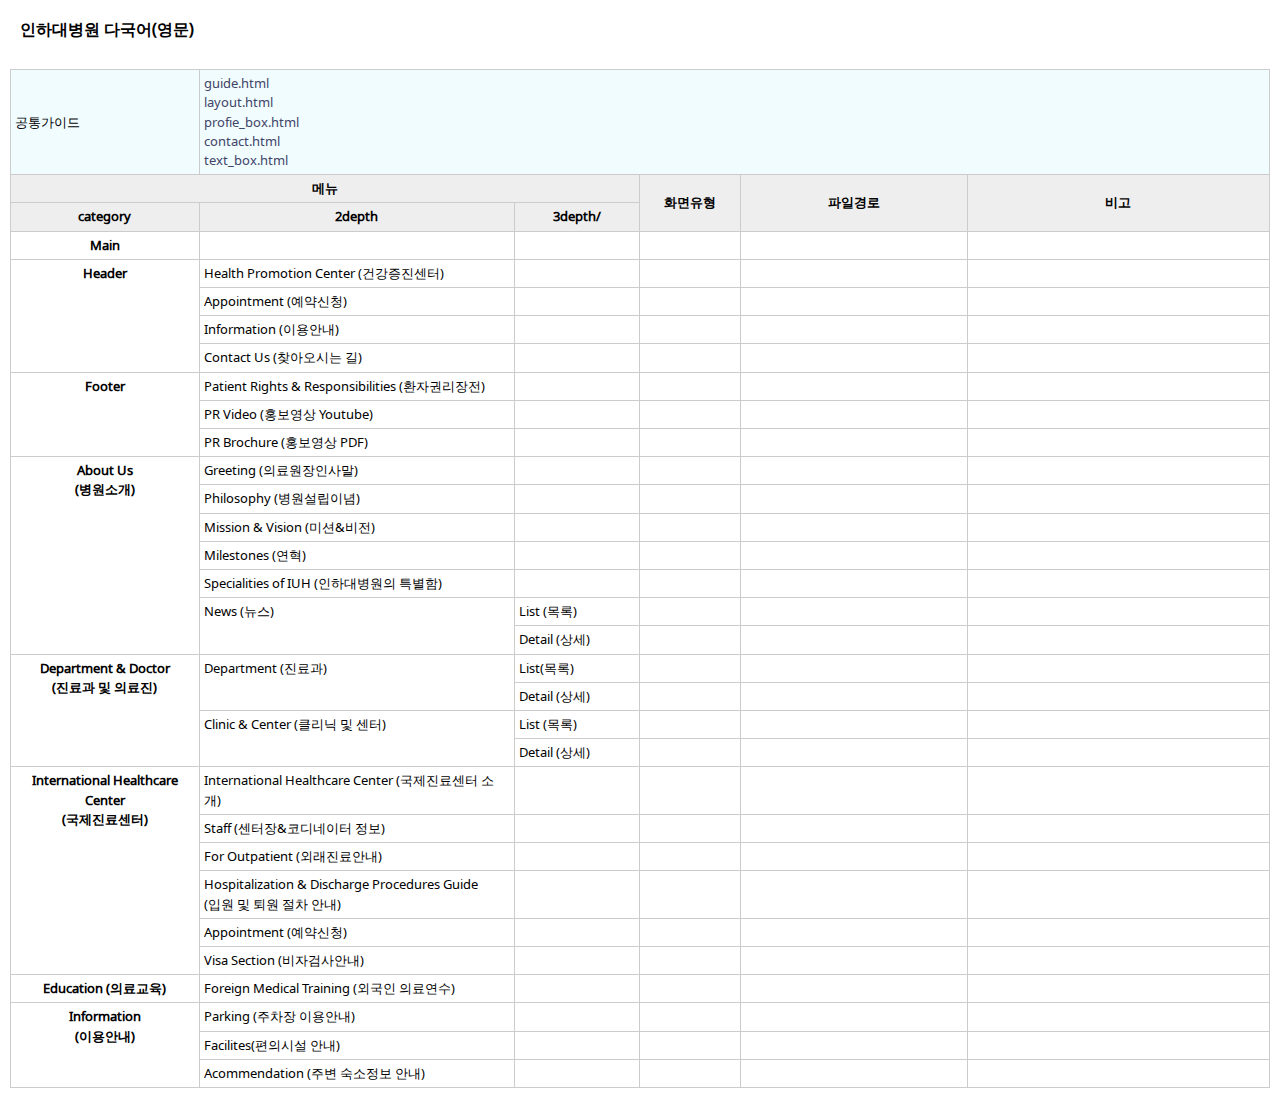
<file: index.html>
<!DOCTYPE html>
<html lang="en">
<head>
	<meta charset="UTF-8">
	<meta name="viewport" content="width=device-width, initial-scale=1.0">
	<meta http-equiv="X-UA-Compatible" content="ie=edge">
	<link rel="stylesheet" type="text/css" href="./css/ui.reset.css" />
	<link rel="stylesheet" type="text/css" href="./css/ui.common.css" />
	<title>인하대병원 다국어</title>
</head>
<body>
	<style>
	body{padding:10px;}
	table th,table td{border:1px solid #ccc;font-size:13px;color:#000;}
	table {
		border-collapse:collapse;
		border-spacing:0;
	}
	table{width:100%;}
	thead th{background: #eee;color: #000;}
	th{padding:4px;}
	td{padding:4px;}
	tbody th{font-weight: bold;vertical-align:top}
	tbody td{vertical-align:top}
	h1{margin-bottom:20px;padding:10px; font-size:16px;}
	.guide{background:#f1fcff;color:#000}
</style>

<!-- container -->
<h1>인하대병원 다국어(영문)</h1>
<section>
	<table id="table-ia">
		<colgroup>
			<col style="width:15%">
			<col style="width:25%">
			<col style="width:10%">
			<col style="width:8%">
			<col style="width:18%">
			<col style="width:24%">
		</colgroup>
		<thead>
			<tr class="guide">
				<td>공통가이드</td>
				<td colspan="5">
					<a href="./guide/guide.html" target="_blank">guide.html</a><br>
					<a href="./guide/layout.html" target="_blank">layout.html</a><br>
					<a href="./guide/profie_box.html" target="_blank">profie_box.html</a><br>
					<a href="./guide/contact.html" target="_blank">contact.html</a><br>
					<a href="./guide/text_box.html" target="_blank">text_box.html</a><br>
				</td>
			</tr>
			<tr>
				<th colspan="3">메뉴</th>
				<th rowspan="2">화면유형</th>
				<th rowspan="2">파일경로</th>
				<th rowspan="2">비고</th>
			</tr>
			<tr>
				<th>category</th>
				<th>2depth</th>
				<th>3depth/</th>
			</tr>
		</thead>
		<tbody>
			<tr>
				<th>Main</th>
				<td></td>
				<td></td>
				<td></td>
				<td><a href="" target="_blank"></td>
				<td></td>
			</tr>
			<tr>
				<th rowspan="4">Header</th>
				<td>Health Promotion Center (건강증진센터)</td>
				<td></td>
				<td></td>
				<td><a href="" target="_blank"></a></td>
				<td></td>
			</tr>
			<tr>
				<td>Appointment (예약신청)</td>
				<td></td>
				<td></td>
				<td><a href="" target="_blank"></a></td>
				<td></td>
			</tr>
			<tr>
				<td>Information (이용안내)</td>
				<td></td>
				<td></td>
				<td><a href="" target="_blank"></a></td>
				<td></td>
			</tr>
			<tr>
				<td>Contact Us (찾아오시는 길)</td>
				<td></td>
				<td></td>
				<td><a href="" target="_blank"></a></td>
				<td></td>
			</tr>
			<tr>
				<th rowspan="3">Footer</th>
				<td>Patient Rights & Responsibilities (환자권리장전)</td>
				<td></td>
				<td></td>
				<td><a href="" target="_blank"></a></td>
				<td></td>
			</tr>
			<tr>
				<td>PR Video (홍보영상 Youtube)</td>
				<td></td>
				<td></td>
				<td><a href="" target="_blank"></a></td>
				<td></td>
			</tr>
			<tr>
				<td>PR Brochure (홍보영상 PDF)</td>
				<td></td>
				<td></td>
				<td><a href="" target="_blank"></a></td>
				<td></td>
			</tr>
			<tr>
				<th rowspan="7">About Us<Br/>(병원소개)</th>
				<td>Greeting (의료원장인사말)</td>
				<td></td>
				<td></td>
				<td><a href="" target="_blank"></a></td>
				<td></td>
			</tr>
			<tr>
				<td>Philosophy (병원설립이념)</td>
				<td></td>
				<td></td>
				<td><a href="" target="_blank"></a></td>
				<td></td>
			</tr>
			<tr>
				<td>Mission & Vision (미션&비전)</td>
				<td></td>
				<td></td>
				<td><a href="" target="_blank"></a></td>
				<td></td>
			</tr>
			<tr>
				<td>Milestones (연혁)</td>
				<td></td>
				<td></td>
				<td><a href="" target="_blank"></a></td>
				<td></td>
			</tr>
			<tr>
				<td>Specialities of IUH (인하대병원의 특별함)</td>
				<td></td>
				<td></td>
				<td><a href="" target="_blank"></a></td>
				<td></td>
			</tr>
			<tr>
				<td rowspan="2">News (뉴스)</td>
				<td>List (목록)</td>
				<td></td>
				<td><a href="" target="_blank"></a></td>
				<td></td>
			</tr>
			<tr>
				<td>Detail (상세)</td>
				<td></td>
				<td><a href="" target="_blank"></a></td>
				<td></td>
			</tr>
			<tr>
				<th rowspan="4">Department & Doctor<Br/>(진료과 및 의료진)</th>
				<td rowspan="2">Department (진료과)</td>
				<td>List(목록)</td>
				<td></td>
				<td><a href="" target="_blank"></a></td>
				<td></td>
			</tr>
			<tr>
				<td>Detail (상세)</td>
				<td></td>
				<td><a href="" target="_blank"></a></td>
				<td></td>
			</tr>
			<tr>
				<td rowspan="2">Clinic & Center (클리닉 및 센터)</td>
				<td>List (목록)</td>
				<td></td>
				<td><a href="" target="_blank"></a></td>
				<td></td>
			</tr>
			<tr>
				<td>Detail (상세)</td>
				<td></td>
				<td><a href="" target="_blank"></a></td>
				<td></td>
			</tr>
			<tr>
				<th rowspan="6">International Healthcare Center<br/>(국제진료센터)</th>
				<td>International Healthcare Center (국제진료센터 소개)</td>
				<td></td>
				<td></td>
				<td><a href="" target="_blank"></a></td>
				<td></td>
			</tr>
			<tr>
				<td>Staff (센터장&코디네이터 정보)</td>
				<td></td>
				<td></td>
				<td><a href="" target="_blank"></a></td>
				<td></td>
			</tr>
			<tr>
				<td>For Outpatient (외래진료안내)</td>
				<td></td>
				<td></td>
				<td><a href="" target="_blank"></a></td>
				<td></td>
			</tr>
			<tr>
				<td>Hospitalization & Discharge Procedures Guide<br/>(입원 및 퇴원 절차 안내)</td>
				<td></td>
				<td></td>
				<td><a href="" target="_blank"></a></td>
				<td></td>
			</tr>
			<tr>
				<td>Appointment (예약신청)</td>
				<td></td>
				<td></td>
				<td><a href="" target="_blank"></a></td>
				<td></td>
			</tr>
			<tr>
				<td>Visa Section (비자검사안내)</td>
				<td></td>
				<td></td>
				<td><a href="" target="_blank"></a></td>
				<td></td>
			</tr>
			<tr>
				<th>Education (의료교육)</th>
				<td>Foreign Medical Training (외국인 의료연수)</td>
				<td></td>
				<td></td>
				<td><a href="" target="_blank"></a></td>
				<td></td>
			</tr>
			<tr>
				<th rowspan="3">Information<br/>(이용안내)</th>
				<td>Parking (주차장 이용안내)</td>
				<td></td>
				<td></td>
				<td><a href="" target="_blank"></a></td>
				<td></td>
			</tr>
			<tr>
				<td>Facilites(편의시설 안내)</td>
				<td></td>
				<td></td>
				<td><a href="" target="_blank"></a></td>
				<td></td>
			</tr>
			<tr>
				<td>Acommendation (주변 숙소정보 안내)</td>
				<td></td>
				<td></td>
				<td><a href="" target="_blank"></a></td>
				<td></td>
			</tr>
		</tbody>
	</table>
</section>
<!-- //container -->

</body>
</html>
</file>
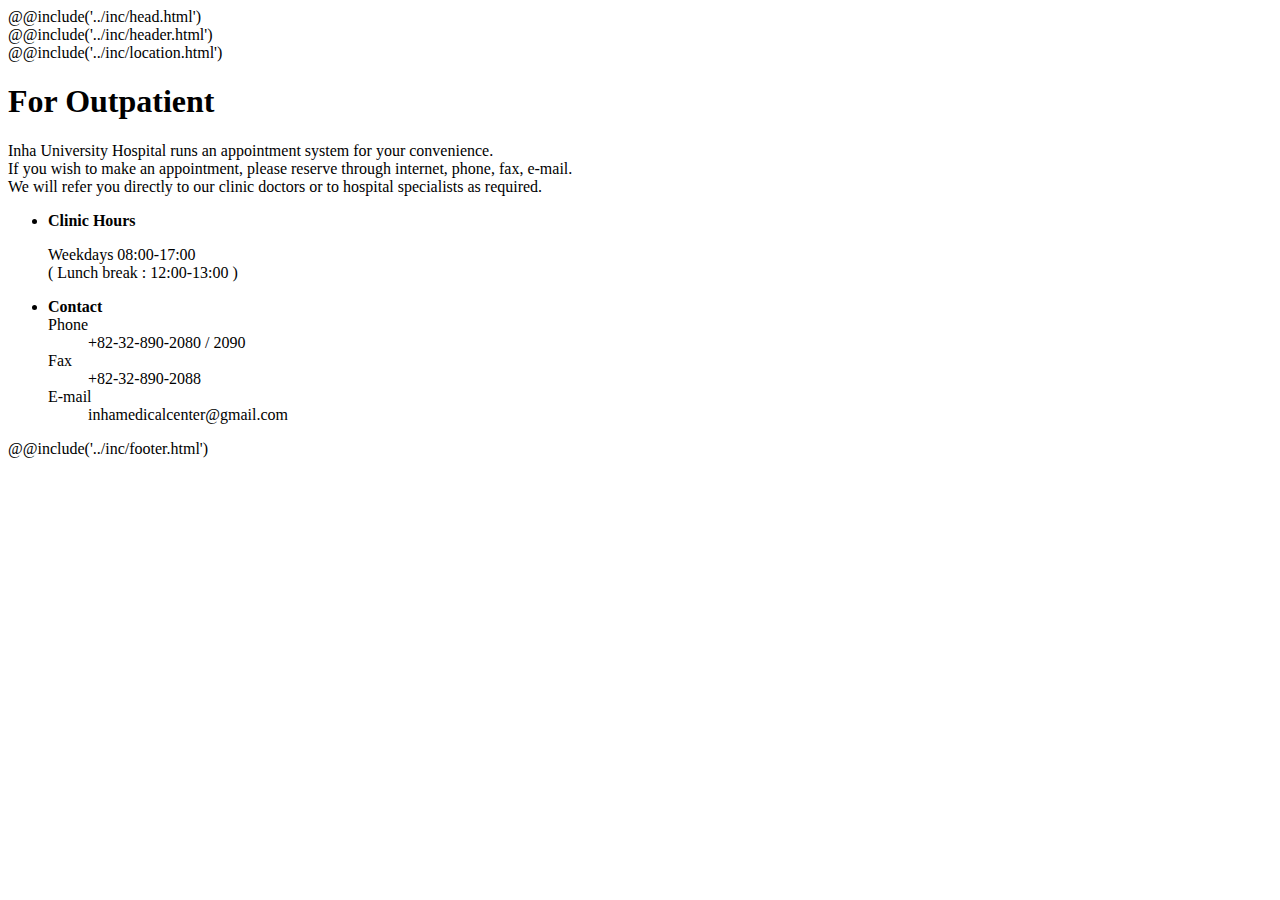
<file: guide/contact.html>
<!DOCTYPE html>
<html lang="en">
<head>
    @@include('../inc/head.html')
</head>
<body>
	<div id="wrap">
		<!-- header -->
		@@include('../inc/header.html')
		<!--// header -->

		<!-- container s -->
        <div id="container">

			<!-- location -->
			@@include('../inc/location.html')
			<!--// location -->

            <div class="sub_header">
				<h1 class="title-style1">For Outpatient</h1>
				<p class="text-style1">
					Inha University Hospital runs an appointment system for your convenience. <br/>
					If you wish to make an appointment, please reserve through internet, phone, fax, e-mail. <br/>
					We will refer you directly to our clinic doctors or to hospital specialists as required.
				</p>
            </div>

			<!-- content s -->
			<div class="content">
				<div class="contact_box">
					<ul>
						<li class="time">
							<strong>Clinic Hours</strong>
							<p>Weekdays 08:00-17:00<br/>( Lunch break : 12:00-13:00 )</p>
						</li>
						<li class="contact">
							<strong>Contact</strong>
							<dl>
								<dt>Phone</dt>
								<dd>+82-32-890-2080 / 2090</dd>
							</dl>
							<dl>
								<dt>Fax</dt>
								<dd>+82-32-890-2088</dd>
							</dl>
							<dl>
								<dt>E-mail</dt>
								<dd>inhamedicalcenter@gmail.com</dd>
							</dl>
						</li>
					</ul>
				</div>
			</div>
	        <!--// content e -->
        </div>
        <!--// container e -->

        <!-- footer -->
		@@include('../inc/footer.html')
        <!--// footer -->
    </div>
</body>
</html>
</file>
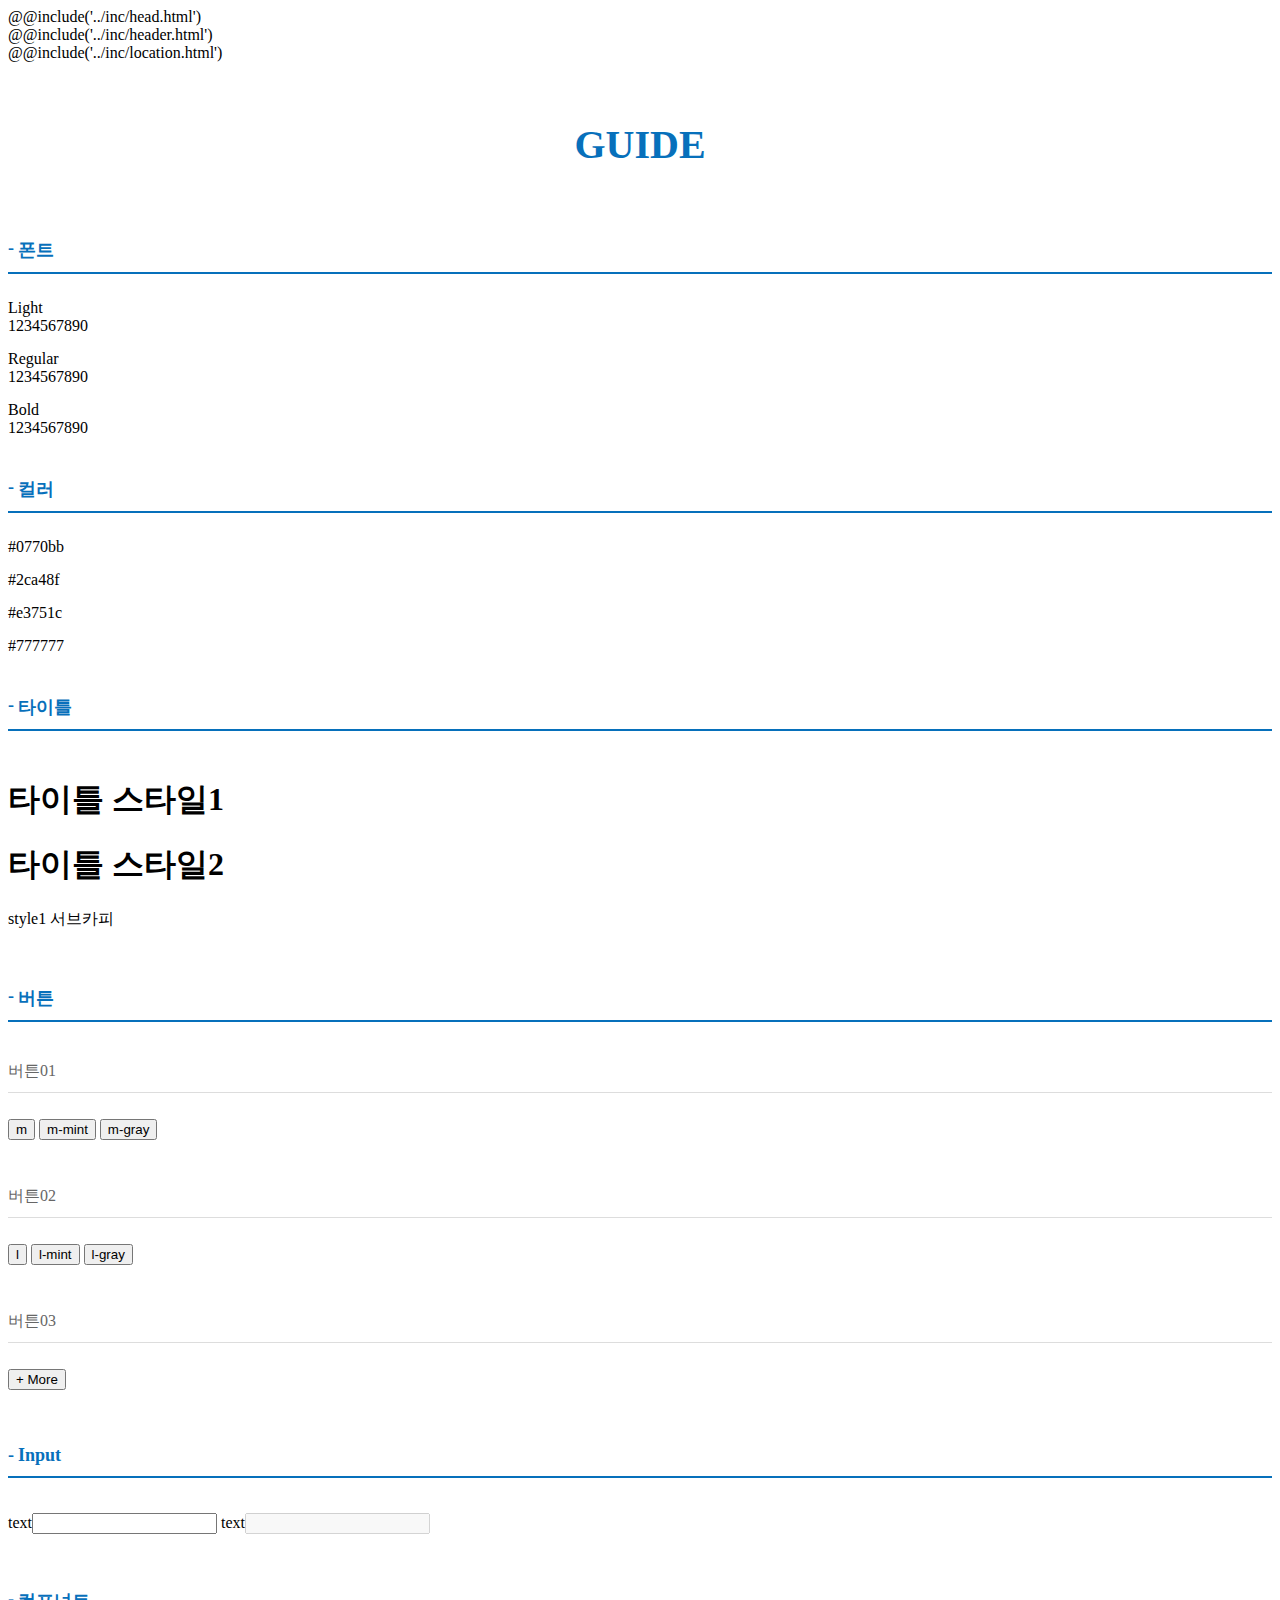
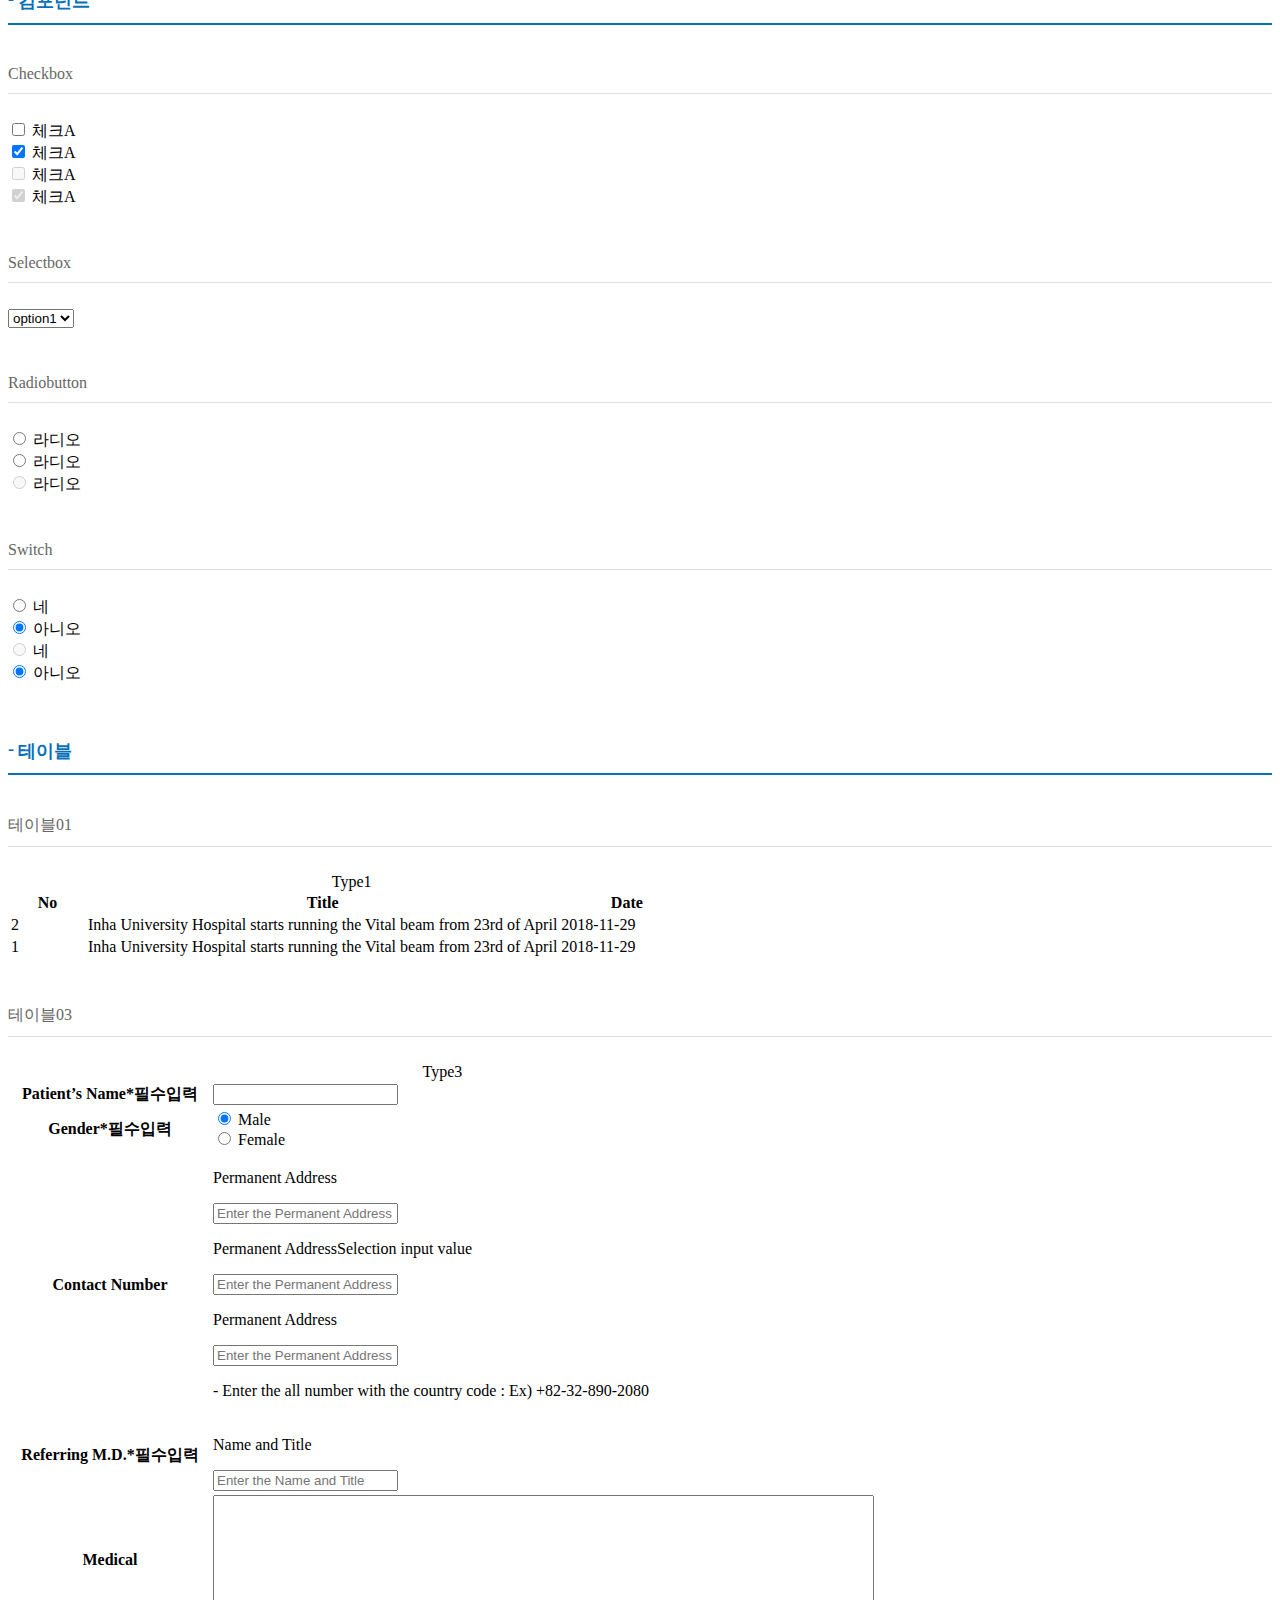
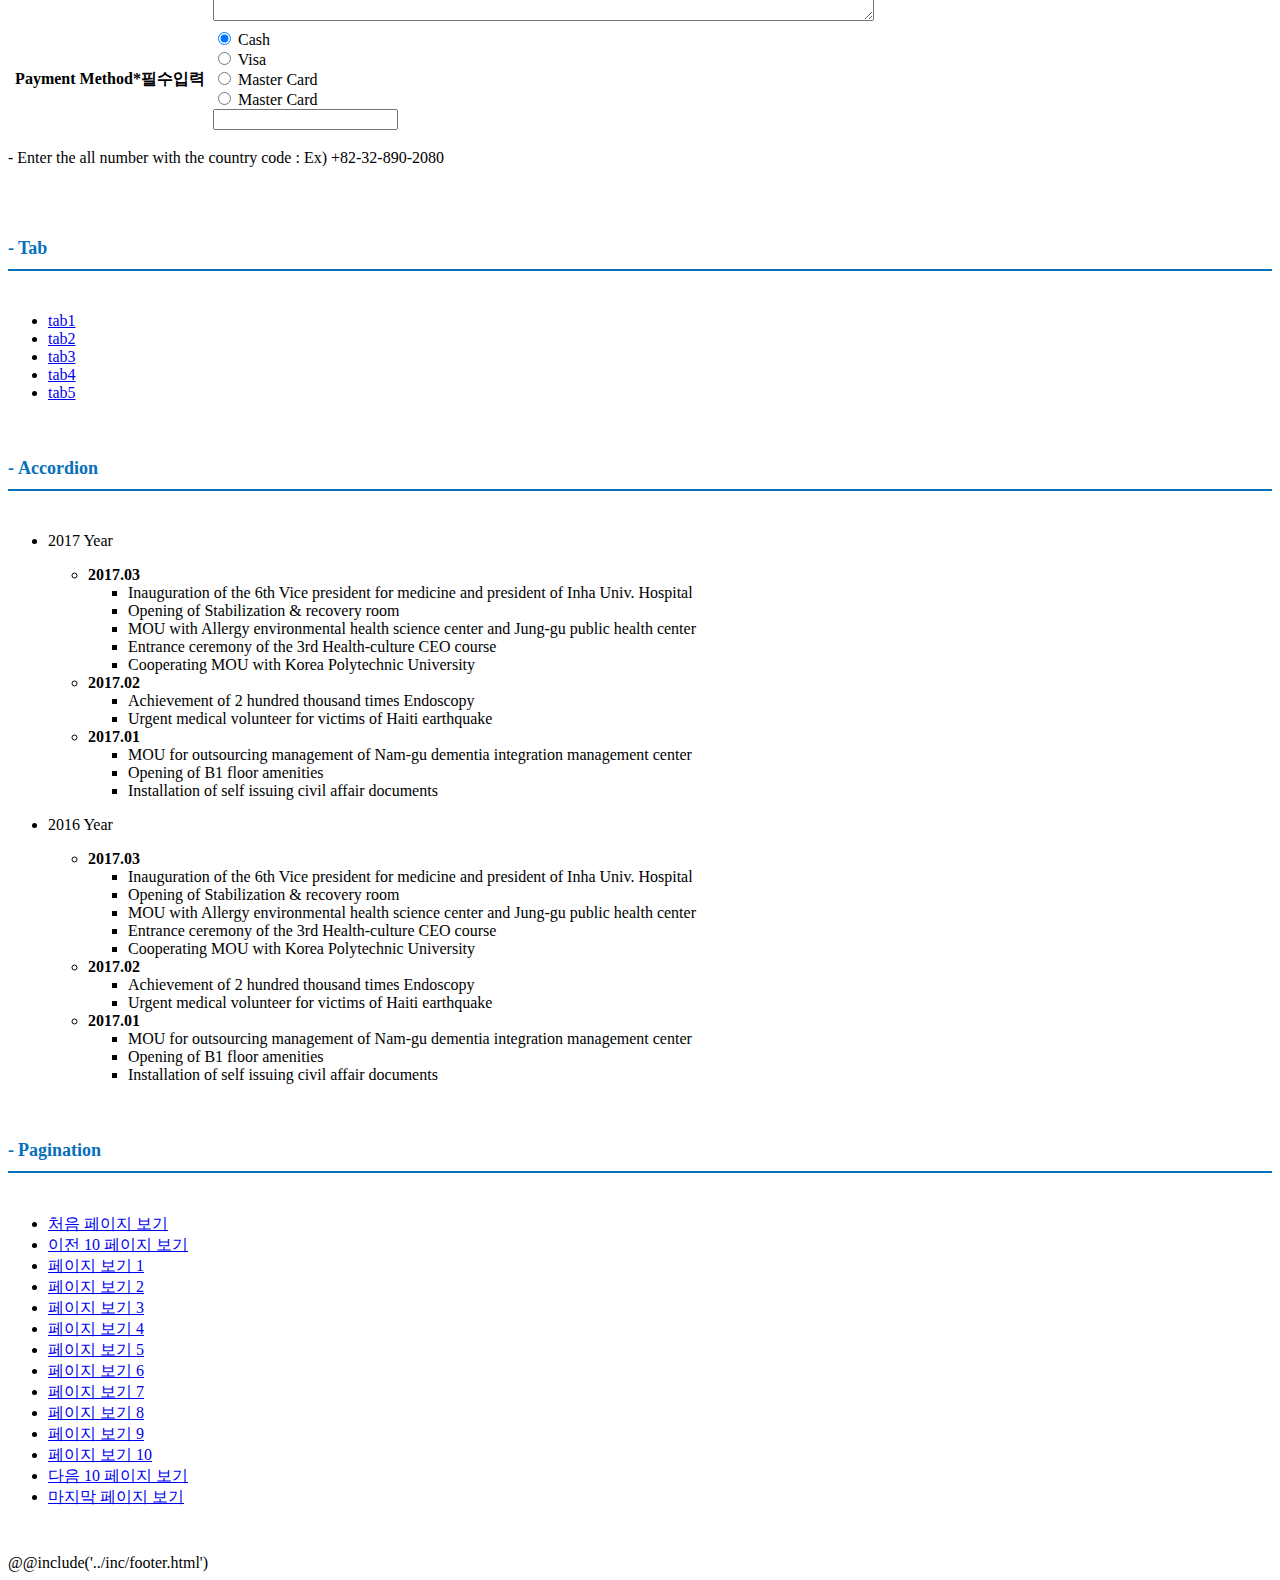
<file: guide/guide.html>
<!DOCTYPE html>
<html lang="en">
<head>
    @@include('../inc/head.html')
</head>
<body>
	<div id="wrap">
        @@include('../inc/header.html')

		<!-- container s -->
        <div id="container">
            <!-- ===== guide s ===== -->
            <style>
            .g_header h2{line-height:100px; text-align:center; font-size:40px; color:#0770bb;}
            .g_portlet{margin:15px 0;}
            .g_portlet h2.g_tit{position:relative; font-size:18px; color:#0770bb; border-bottom:2px solid #0770bb; padding:10px 20px 10px 10px;}
            .g_portlet h2.g_tit:before{position:absolute; content:'-'; left:0; color:#0770bb;}
            .g_portlet h3.g_tit{font-size:16px; font-weight:normal; color:#666; padding:15px 20px 10px 0; border-bottom:1px solid #ddd;}
            .g_portlet h3.g_tit:first-child{margin-top:0;}
            .g_portlet .g_content{padding:10px 0 15px}
            .g_portlet .g_content > a + *{margin-top:5px;}
            .g_portlet .g_content .font + .font{margin-top:15px;}
            .g_portlet .g_content .font span{display:block;}
            </style>

			@@include('../inc/location.html')

            <div class="g_header">
                <h2>GUIDE</h2>
            </div>
            <div class="content">
                <div class="g_portlet">
                    <h2 class="g_tit">폰트</h2>
                    <div class="g_content">
                        <div class="font" style="font-family:NotoL; font-size:16px;">
                            <span>Light</span>
                            <span>1234567890</span>
                        </div>
                        <div class="font" style="font-family:NotoR; font-size:16px;">
                            <span>Regular</span>
                            <span>1234567890</span>
                        </div>
                        <div class="font" style="font-family:NotoB; font-size:16px;">
                            <span>Bold</span>
                            <span>1234567890</span>
                        </div>
                    </div>
                </div>

				<div class="g_portlet">
                    <h2 class="g_tit">컬러</h2>
                    <div class="g_content">
						<div class="font">
                        	<div class="color-style1">#0770bb</div>
						</div>
						<div class="font">
							<div class="color-style2">#2ca48f</div>
						</div>
						<div class="font">
							<div class="color-style3">#e3751c</div>
						</div>
						<div class="font">
							<div class="color-style4">#777777</div>
						</div>
                    </div>
                </div>

                <div class="g_portlet">
                    <h2 class="g_tit">타이틀</h2>
                    <div class="g_content">
						<div class="font">
                        	<h1 class="title-style1">타이틀 스타일1</h1>
						</div>
						<div class="font">
							<h1 class="title-style2">타이틀 스타일2</h1>
						</div>
						<div class="font">
							<p class="text-style1">style1 서브카피</p>
						</div>
                    </div>
                </div>

                <div class="g_portlet">
                    <h2 class="g_tit">버튼</h2>
                    <div class="g_content">
                        <h3 class="g_tit">버튼01</h3>
                        <div class="g_content">
							<div class="btn-wrap">
                            	<button type="button" class="btn btn-m color01">m</button>
								<button type="button" class="btn btn-m color02">m-mint</button>
								<button type="button" class="btn btn-m color03">m-gray</button>
							</div>
                        </div>
                        <h3 class="g_tit">버튼02</h3>
                        <div class="g_content">
							<div class="btn-wrap">
                            	<button type="button" class="btn btn-l color01">l</button>
								<button type="button" class="btn btn-l color02">l-mint</button>
								<button type="button" class="btn btn-l color03">l-gray</button>
							</div>
                        </div>
						<h3 class="g_tit">버튼03</h3>
                        <div class="g_content">
							<div class="btn-wrap">
                            	<button type="button" class="more">+ More</button>
							</div>
                        </div>
                    </div>
                </div>

				<div class="g_portlet">
                    <h2 class="g_tit">Input</h2>
                    <div class="g_content">
                        <div class="g_content">
							<label for="" class="hide">text</label><input type="text" id="" />
							<label for="" class="hide">text</label><input type="text" id="" disabled/>
                        </div>
                    </div>
                </div>

                <div class="g_portlet">
                    <h2 class="g_tit">컴포넌트</h2>
                    <div class="g_content">
                        <h3 class="g_tit">Checkbox</h3>
                        <div class="g_content">
							<div class="checkbox">
								<input type="checkbox" id="check" aria-checked="false" >
								<label for="check" >체크A</label>
							</div>
							<div class="checkbox">
								<input type="checkbox" id="check-a" aria-checked="true" checked>
								<label for="check-a" >체크A</label>
							</div>
							<div class="checkbox">
								<input type="checkbox" id="check-ad" aria-checked="false" disabled >
								<label for="check-ad" >체크A</label>
							</div>
							<div class="checkbox">
								<input type="checkbox" id="check-acd" aria-checked="true" checked disabled >
								<label for="check-acd" >체크A</label>
							</div>
                        </div>
                        <h3 class="g_tit">Selectbox</h3>
                        <div class="g_content">
                            <div class="form_select">
                                <select>
                                    <option>option1</option>
                                    <option>option2</option>
                                    <option>option3</option>
                                </select>
                            </div>
                        </div>
                        <h3 class="g_tit">Radiobutton</h3>
                        <div class="g_content">
							<div class="radio">
								<input type="radio" id="radio-a2" name="select1"  value="1" aria-checked="true" checked>
								<label for="radio-a2" >라디오</label>
							</div>
							<div class="radio">
								<input type="radio" id="radio-b2" name="select1"  value="2" aria-checked="false">
								<label for="radio-b2" >라디오</label>
							</div>
							<div class="radio">
								<input type="radio" id="radio-c2" name="select1" value="3"  aria-checked="false" disabled>
								<label for="radio-c2" >라디오</label>
							</div>
                        </div>
                        <h3 class="g_tit">Switch</h3>
                        <div class="g_content">
							<div class="switch-wrap">
								<div class="switch-button">
									<input type="radio" id="switch-button1" name="switch"  value="1" aria-checked="false">
									<label for="switch-button1" >네</label>
								</div>
								<div class="switch-button">
									<input type="radio" id="switch-button2" name="switch"  value="2" aria-checked="true" checked>
									<label for="switch-button2" >아니오</label>
								</div>
							</div>
							<div class="switch-wrap">
								<div class="switch-button">
									<input type="radio" id="switch-button3" name="switch2"  value="1" aria-checked="false" disabled>
									<label for="switch-button3" >네</label>
								</div>
								<div class="switch-button">
									<input type="radio" id="switch-button4" name="switch2"  value="2" aria-checked="true" checked>
									<label for="switch-button4" >아니오</label>
								</div>
							</div>
                        </div>
                    </div>
                </div>

                <div class="g_portlet">
                    <h2 class="g_tit">테이블</h2>
                    <div class="g_content">
                        <h3 class="g_tit">테이블01</h3>
                        <div class="g_content">
							<table class="table table-type1">
								<caption><span class="offscreen">Type1</span></caption>
								<colgroup>
									<col width="75px">
									<col width="*">
									<col width="133px">
								</colgroup>
								<thead>
									<tr>
										<th scope="col">No</th>
										<th scope="col">Title</th>
										<th scope="col">Date</th>
									</tr>
								</thead>
								<tbody>
									<tr>
										<td>2</td>
										<td class="ta_l">Inha University Hospital starts running the Vital beam from 23rd  of April</td>
										<td>2018-11-29</td>
									</tr>
									<tr>
										<td>1</td>
										<td class="ta_l">Inha University Hospital starts running the Vital beam from 23rd  of April</td>
										<td>2018-11-29</td>
									</tr>
								</tbody>
							</table>
                        </div>
                        <h3 class="g_tit">테이블03</h3>
                        <div class="g_content">
							<table class="table table-type3">
								<caption><span class="offscreen">Type3</span></caption>
								<colgroup>
									<col style="width:200px">
									<col style="">
								</colgroup>
								<tbody>
									<tr>
										<th>
											Patient’s Name<span class="acc">*<span class="offscreen">필수입력</span></span>
										</th>
										<td>
											<input type="text" placeholder="">
										</td>
									</tr>
									<tr>
										<th>
											Gender<span class="acc">*<span class="offscreen">필수입력</span></span>
										</th>
										<td>
											<div class="radio">
												<input type="radio" id="radio-a3" name="select1"  value="1" aria-checked="true" checked>
												<label for="radio-a3">Male</label>
											</div>
											<div class="radio">
												<input type="radio" id="radio-b4" name="select1"  value="2" aria-checked="false">
												<label for="radio-b4">Female</label>
											</div>
										</td>
									</tr>
									<tr>
										<th>
											Contact Number
										</th>
										<td>
											<div class="input_wrap">
												<p class="input_tit">Permanent Address</p>
												<input type="text" placeholder="Enter the Permanent Address">
											</div>
											<div class="input_wrap">
												<p class="input_tit">Permanent Address<span>Selection input value</span></p>
												<input type="text" placeholder="Enter the Permanent Address">
											</div>
											<div class="input_wrap">
												<p class="input_tit">Permanent Address</p>
												<input type="text" placeholder="Enter the Permanent Address">
											</div>
											<p class="info-text">- Enter the all number with the country code : Ex) +82-32-890-2080</p>
										</td>
									</tr>
									<tr>
										<th>
											Referring M.D.<span class="acc">*<span class="offscreen">필수입력</span></span>
										</th>
										<td>
											<div class="input_wrap w100">
												<p class="input_tit">Name and Title</p>
												<input type="text" placeholder="Enter the Name and Title">
											</div>
										</td>
									</tr>
									<tr>
										<th>
											Medical
										</th>
										<td>
											<div class="input_wrap w100">
												<textarea name="name" rows="8" cols="80"></textarea>
											</div>
										</td>
									</tr>
									<tr>
										<th>
											Payment Method<span class="acc">*<span class="offscreen">필수입력</span></span>
										</th>
										<td>
											<div class="radio">
												<input type="radio" id="radio-pay1" name="radio"  value="1" aria-checked="true" checked>
												<label for="radio-pay1" >Cash</label>
											</div>
											<div class="radio">
												<input type="radio" id="radio-pay2" name="radio"  value="2" aria-checked="false">
												<label for="radio-pay2" >Visa</label>
											</div>
											<div class="radio">
												<input type="radio" id="radio-pay3" name="radio" value="3" aria-checked="false">
												<label for="radio-pay3">Master Card</label>
											</div>
											<div class="input_wrap">
												<div class="radio">
													<input type="radio" id="radio-pay4" name="radio" value="3" aria-checked="false">
													<label for="radio-pay4">Master Card</label>
												</div>
												<input type="text" placeholder="">
											</div>
										</td>
									</tr>
								</tbody>
							</table>
							<p class="info-text color-style1">- Enter the all number with the country code : Ex) +82-32-890-2080</p>
                        </div>
                    </div>
                </div>

                <div class="g_portlet">
                    <h2 class="g_tit">Tab</h2>
                    <div class="g_content">
						<div class="tab">
					        <ul>
					            <li class="active"><a href="#none">tab1</a></li>
					            <li><a href="#none">tab2</a></li>
					            <li><a href="#none">tab3</a></li>
					            <li><a href="#none">tab4</a></li>
					            <li><a href="#none">tab5</a></li>
					        </ul>
					    </div>
                    </div>
                </div>

				<div class="g_portlet">
                    <h2 class="g_tit">Accordion</h2>
                    <div class="g_content">
						<div class="accordion_list">
							<ul>
								<li>
									<div class="title">
										<p>2017 Year</p>
									</div>
									<div class="cont">
										<div class="view">
											<ul>
												<li>
													<strong>2017.03</strong>
													<ul>
														<li>Inauguration of the 6th Vice president for medicine and president of Inha Univ. Hospital</li>
														<li>Opening of Stabilization & recovery room </li>
														<li>MOU with Allergy environmental health science center and Jung-gu public health center</li>
														<li>Entrance ceremony of the 3rd Health-culture CEO course</li>
														<li>Cooperating MOU with Korea Polytechnic University</li>
													</ul>
												</li>
												<li>
													<strong>2017.02</strong>
													<ul>
														<li>Achievement of 2 hundred thousand times Endoscopy</li>
														<li>Urgent medical volunteer for victims of Haiti earthquake</li>
													</ul>
												</li>
												<li>
													<strong>2017.01</strong>
													<ul>
														<li>MOU for outsourcing management of Nam-gu dementia integration management center</li>
														<li>Opening of B1 floor amenities</li>
														<li>Installation of self issuing civil affair documents</li>
													</ul>
												</li>
											</ul>
										</div>
									</div>
								</li>
								<li>
									<div class="title">
										<p>2016 Year</p>
									</div>
									<div class="cont">
										<div class="view">
											<ul>
												<li>
													<strong>2017.03</strong>
													<ul>
														<li>Inauguration of the 6th Vice president for medicine and president of Inha Univ. Hospital</li>
														<li>Opening of Stabilization & recovery room </li>
														<li>MOU with Allergy environmental health science center and Jung-gu public health center</li>
														<li>Entrance ceremony of the 3rd Health-culture CEO course</li>
														<li>Cooperating MOU with Korea Polytechnic University</li>
													</ul>
												</li>
												<li>
													<strong>2017.02</strong>
													<ul>
														<li>Achievement of 2 hundred thousand times Endoscopy</li>
														<li>Urgent medical volunteer for victims of Haiti earthquake</li>
													</ul>
												</li>
												<li>
													<strong>2017.01</strong>
													<ul>
														<li>MOU for outsourcing management of Nam-gu dementia integration management center</li>
														<li>Opening of B1 floor amenities</li>
														<li>Installation of self issuing civil affair documents</li>
													</ul>
												</li>
											</ul>
										</div>
									</div>
								</li>
							</ul>
						</div>
                    </div>
                </div>

                <div class="g_portlet">
                    <h2 class="g_tit">Pagination</h2>
                    <div class="g_content">
                        <!-- 페이징 -->
						<div class="pager" role="navigation" aria-label="페이지 선택 영역">
							<div class="page">
								<ul>
									<li>
										<a href="#first" class="jump first">
											<span>처음 페이지 보기</span>
										</a>
									</li>
									<li>
										<a href="#prev" class="jump prev">
											<span>이전 10 페이지 보기</span>
										</a>
									</li>
									<li class="active">
										<a href="#none">
											<span>
												<span class="offscreen">페이지 보기</span>
												<span>1</span>
											</span>
										</a>
									</li>
									<li>
										<a href="#2">
											<span>
												<span class="offscreen">페이지 보기</span>
												<span>2</span>
											</span>
										</a>
									</li>
									<li>
										<a href="#3">
											<span>
												<span class="offscreen">페이지 보기</span>
												<span>3</span>
											</span>
										</a>
									</li>
									<li>
										<a href="#4">
											<span>
												<span class="offscreen">페이지 보기</span>
												<span>4</span>
											</span>
										</a>
									</li>
									<li>
										<a href="#5">
											<span>
												<span class="offscreen">페이지 보기</span>
												<span>5</span>
											</span>
										</a>
									</li>
									<li>
										<a href="#6">
											<span>
												<span class="offscreen">페이지 보기</span>
												<span>6</span>
											</span>
										</a>
									</li>
									<li>
										<a href="#7">
											<span>
												<span class="offscreen">페이지 보기</span>
												<span>7</span>
											</span>
										</a>
									</li>
									<li>
										<a href="#8">
											<span>
												<span class="offscreen">페이지 보기</span>
												<span>8</span>
											</span>
										</a>
									</li>
									<li>
										<a href="#9">
											<span>
												<span class="offscreen">페이지 보기</span>
												<span>9</span>
											</span>
										</a>
									</li>
									<li>
										<a href="#10">
											<span>
												<span class="offscreen">페이지 보기</span>
												<span>10</span>
											</span>
										</a>
									</li>
									<li>
										<a href="#next" class="jump next">
											<span>다음 10 페이지 보기</span>
										</a>
									</li>
									<li>
										<a href="#last" class="jump last">
											<span>마지막 페이지 보기</span>
										</a>
									</li>
								</ul>
							</div>
						</div>
                        <!--// 페이징 -->
                    </div>
                </div>
            </div>
            <!--// ===== guide e ===== -->
        </div>
        <!--// container e -->

        <!-- footer -->
    	@@include('../inc/footer.html')
        <!--// footer -->
    </div>
</body>
</html>
</file>
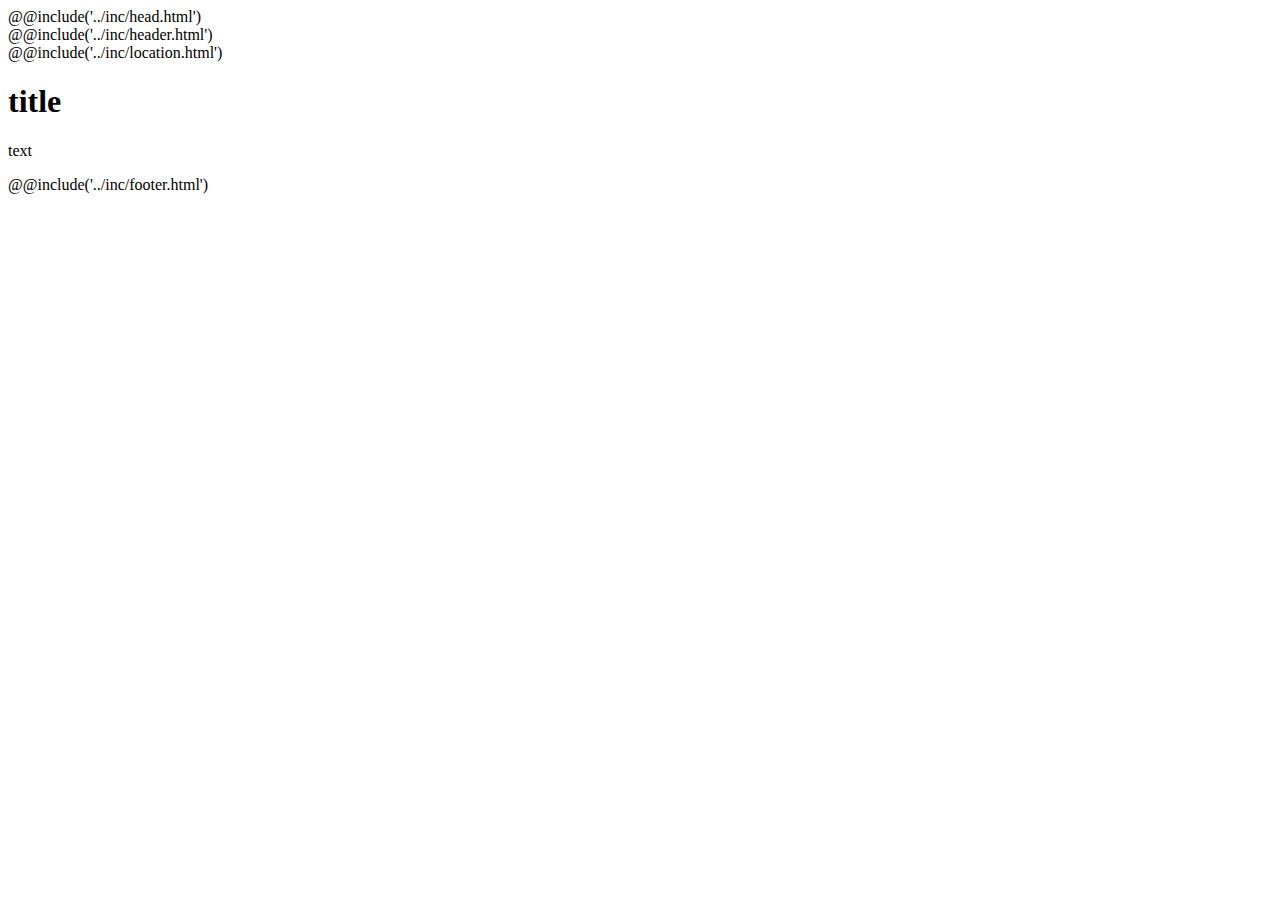
<file: guide/layout.html>
<!DOCTYPE html>
<html lang="en">
<head>
    @@include('../inc/head.html')
</head>
<body>
	<div id="wrap">
		<!-- header -->
		@@include('../inc/header.html')
		<!--// header -->

		<!-- container s -->
        <div id="container">

			<!-- location -->
			@@include('../inc/location.html')
			<!--// location -->

            <div class="sub_header">
				<h1 class="title-style1">title</h1>
				<p class="text-style1">text</p>
            </div>

			<!-- content s -->
			<div class="content">
			</div>
	        <!--// content e -->
        </div>
        <!--// container e -->

        <!-- footer -->
		@@include('../inc/footer.html')
        <!--// footer -->
    </div>
</body>
</html>
</file>
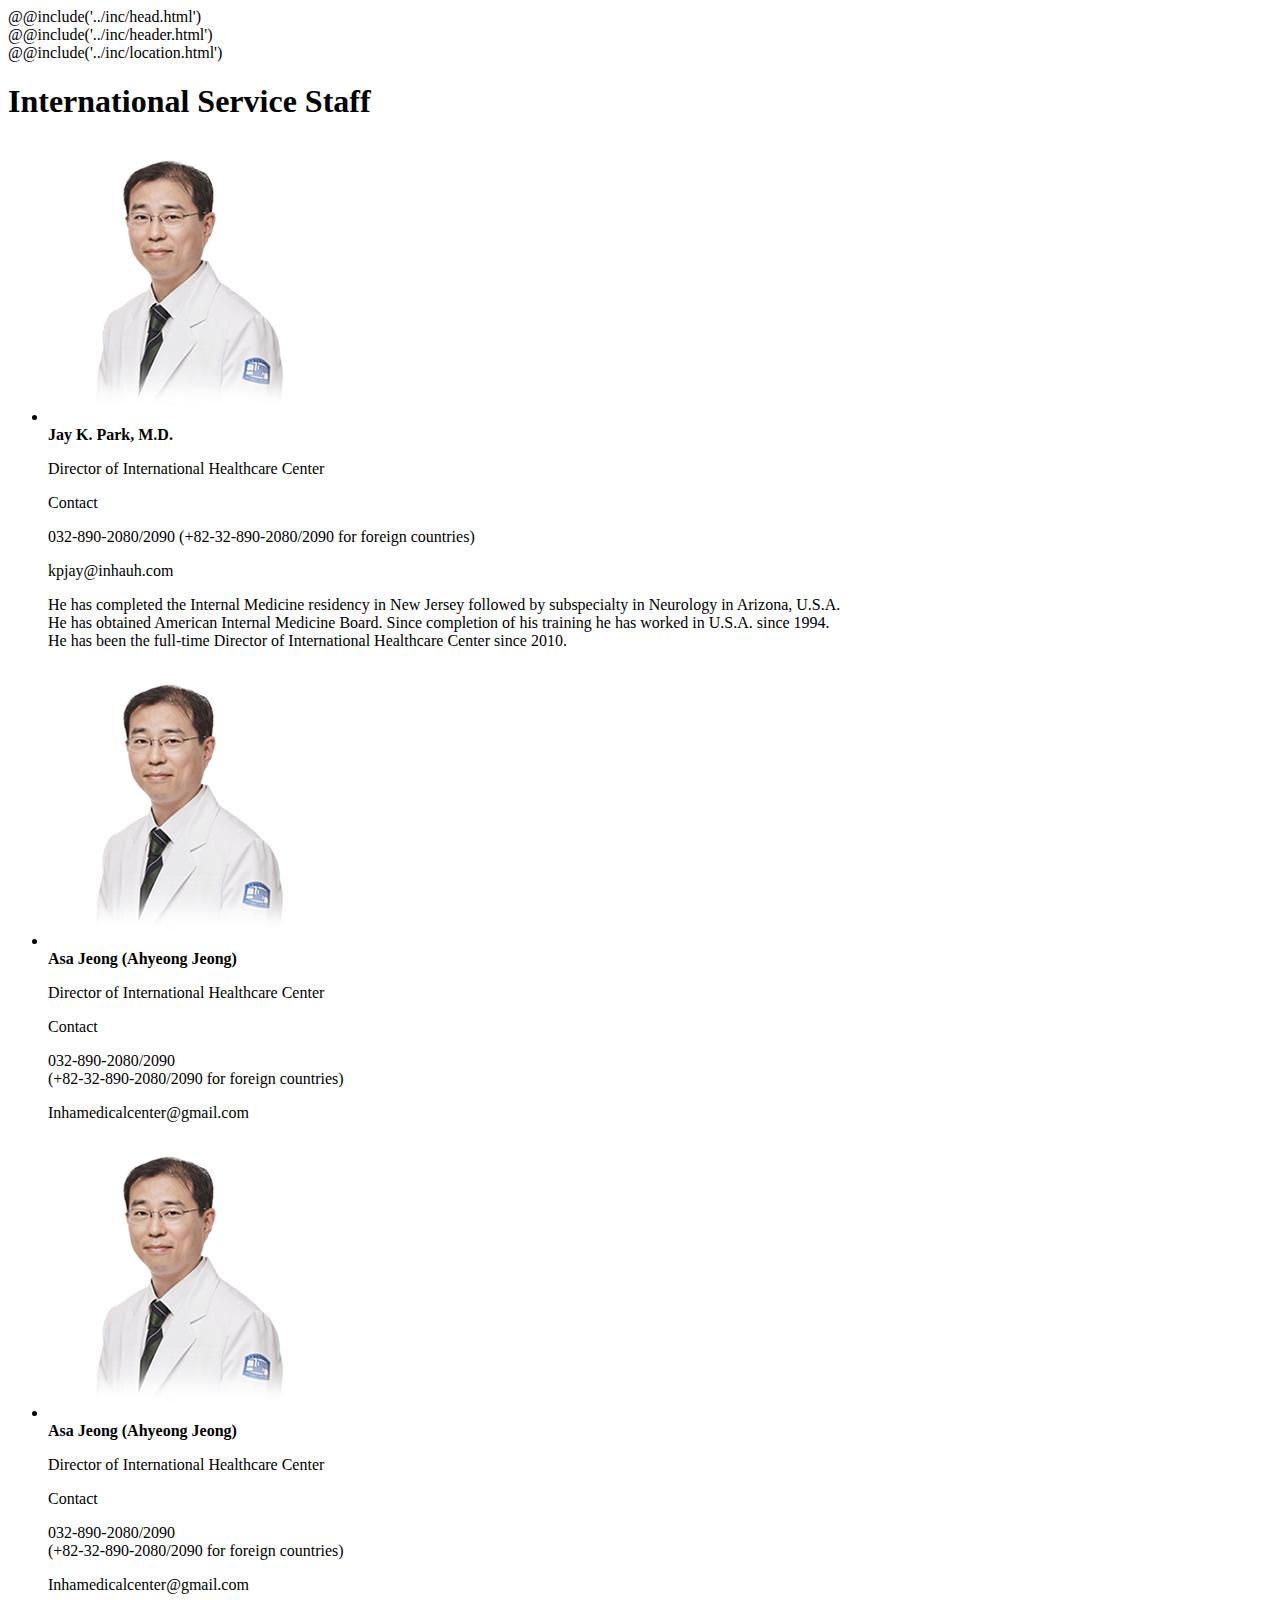
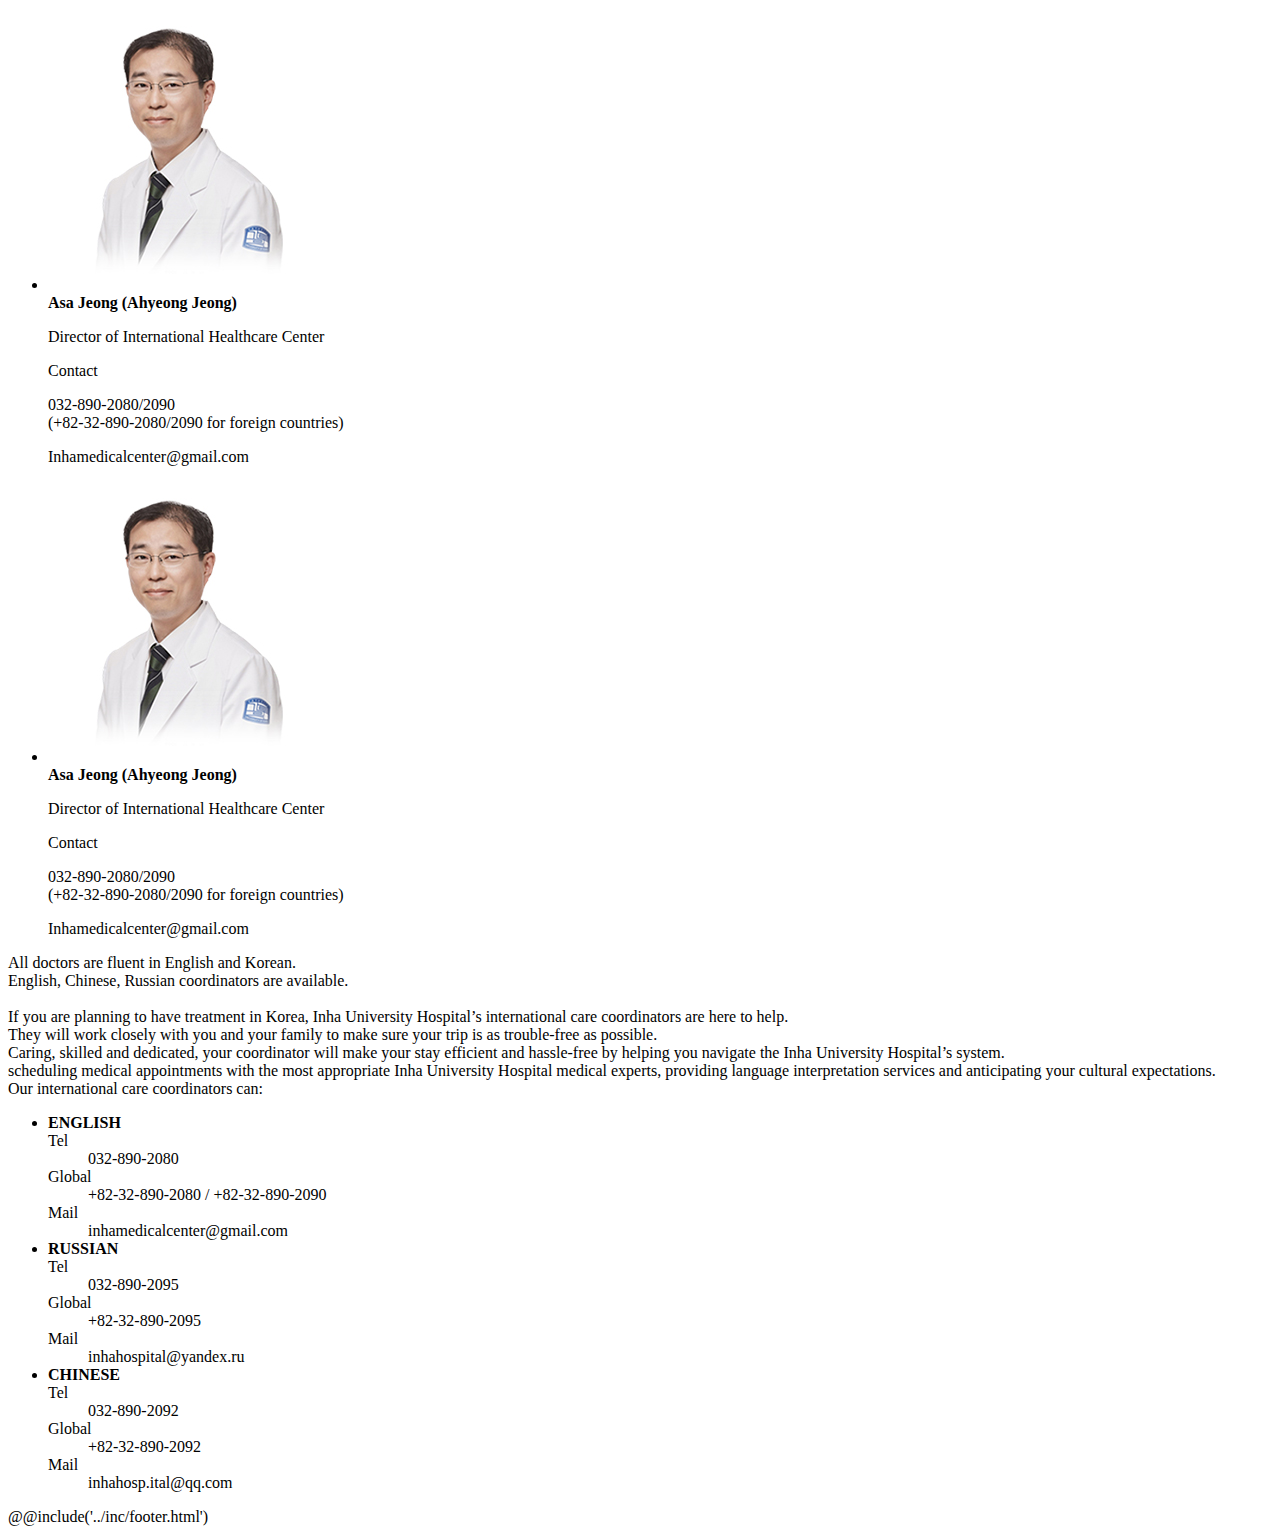
<file: guide/profie_box.html>
<!DOCTYPE html>
<html lang="en">
<head>
    @@include('../inc/head.html')
</head>
<body>
	<div id="wrap">
		<!-- header -->
		@@include('../inc/header.html')
		<!--// header -->

		<!-- container s -->
        <div id="container">

			<!-- location -->
			@@include('../inc/location.html')
			<!--// location -->

            <div class="sub_header">
				<h1 class="title-style1">International Service Staff</h1>
            </div>

			<!-- content s -->
			<div class="content">
				<div class="box_list">
					<ul>
						<!-- wide box -->
						<li class="box_wide">
							<div class="img_wrap">
								<img src="../img/temp/img_box.jpg" alt="">
							</div>
							<div class="cont">
								<strong>Jay K. Park, M.D.</strong>
								<p class="txt01">Director of International Healthcare Center</p>
								<p class="txt02">Contact</p>
								<p class="txt03">032-890-2080/2090 (+82-32-890-2080/2090 for foreign countries)</p>
								<p class="color-style1">kpjay@inhauh.com</p>
								<p class="txt04">
									He has completed the Internal Medicine residency in New Jersey followed by subspecialty in Neurology in Arizona, U.S.A.<br/>
									He has obtained American Internal Medicine Board. Since completion of his training he has worked in U.S.A. since 1994.<br/>
									He has been the full-time Director of International Healthcare Center since 2010.
								</p>
							</div>
						</li>
						<!--// wide box -->
						<li>
							<div class="img_wrap">
								<img src="../img/temp/img_box.jpg" alt="">
							</div>
							<div class="cont">
								<strong>Asa Jeong (Ahyeong Jeong)</strong>
								<p class="txt01">Director of International Healthcare Center</p>
								<p class="txt02">Contact</p>
								<p class="txt03">032-890-2080/2090<br/>(+82-32-890-2080/2090 for foreign countries)</p>
								<p class="color-style1">Inhamedicalcenter@gmail.com</p>
							</div>
						</li>
						<li>
							<div class="img_wrap">
								<img src="../img/temp/img_box.jpg" alt="">
							</div>
							<div class="cont">
								<strong>Asa Jeong (Ahyeong Jeong)</strong>
								<p class="txt01">Director of International Healthcare Center</p>
								<p class="txt02">Contact</p>
								<p class="txt03">032-890-2080/2090<br/>(+82-32-890-2080/2090 for foreign countries)</p>
								<p class="color-style1">Inhamedicalcenter@gmail.com</p>
							</div>
						</li>
						<li>
							<div class="img_wrap">
								<img src="../img/temp/img_box.jpg" alt="">
							</div>
							<div class="cont">
								<strong>Asa Jeong (Ahyeong Jeong)</strong>
								<p class="txt01">Director of International Healthcare Center</p>
								<p class="txt02">Contact</p>
								<p class="txt03">032-890-2080/2090<br/>(+82-32-890-2080/2090 for foreign countries)</p>
								<p class="color-style1">Inhamedicalcenter@gmail.com</p>
							</div>
						</li>
						<li>
							<div class="img_wrap">
								<img src="../img/temp/img_box.jpg" alt="">
							</div>
							<div class="cont">
								<strong>Asa Jeong (Ahyeong Jeong)</strong>
								<p class="txt01">Director of International Healthcare Center</p>
								<p class="txt02">Contact</p>
								<p class="txt03">032-890-2080/2090<br/>(+82-32-890-2080/2090 for foreign countries)</p>
								<p class="color-style1">Inhamedicalcenter@gmail.com</p>
							</div>
						</li>
					</ul>
				</div>
				<div class="profile_txt">
					<p>
						All doctors are fluent in English and Korean.<br/>
						English, Chinese, Russian coordinators are available.<br/><br/>

						If you are planning to have treatment in Korea, Inha University Hospital’s international care coordinators are here to help.<br/>
						They will work closely with you and your family to make sure your trip is as trouble-free as possible.<br/>
						Caring, skilled and dedicated, your coordinator will make your stay efficient and hassle-free by helping you navigate the Inha University Hospital’s system.<br/>
						scheduling medical appointments with the most appropriate Inha University Hospital medical experts, providing language interpretation services and anticipating your cultural expectations.<br/>
						Our international care coordinators can:
					</p>
				</div>
				<div class="contact_list">
					<ul>
						<li>
							<strong class="color-style2">ENGLISH</strong>
							<dl>
								<dt><span class="icon">Tel</span></dt>
								<dd>032-890-2080</dd>
							</dl>
							<dl>
								<dt><span class="icon icon02">Global</span></dt>
								<dd>+82-32-890-2080 / +82-32-890-2090</dd>
							</dl>
							<dl>
								<dt><span class="icon icon03">Mail</span></dt>
								<dd>inhamedicalcenter@gmail.com</dd>
							</dl>
						</li>
						<li>
							<strong class="color-style1">RUSSIAN</strong>
							<dl>
								<dt><span class="icon">Tel</span></dt>
								<dd>032-890-2095</dd>
							</dl>
							<dl>
								<dt><span class="icon icon02">Global</span></dt>
								<dd>+82-32-890-2095</dd>
							</dl>
							<dl>
								<dt><span class="icon icon03">Mail</span></dt>
								<dd>inhahospital@yandex.ru</dd>
							</dl>
						</li>
						<li>
							<strong class="color-style3">CHINESE</strong>
							<dl>
								<dt><span class="icon">Tel</span></dt>
								<dd>032-890-2092</dd>
							</dl>
							<dl>
								<dt><span class="icon icon02">Global</span></dt>
								<dd>+82-32-890-2092</dd>
							</dl>
							<dl>
								<dt><span class="icon icon03">Mail</span></dt>
								<dd>inhahosp.ital@qq.com</dd>
							</dl>
						</li>
					</ul>
				</div>
			</div>
	        <!--// content e -->
        </div>
        <!--// container e -->

        <!-- footer -->
		@@include('../inc/footer.html')
        <!--// footer -->
    </div>
</body>
</html>
</file>
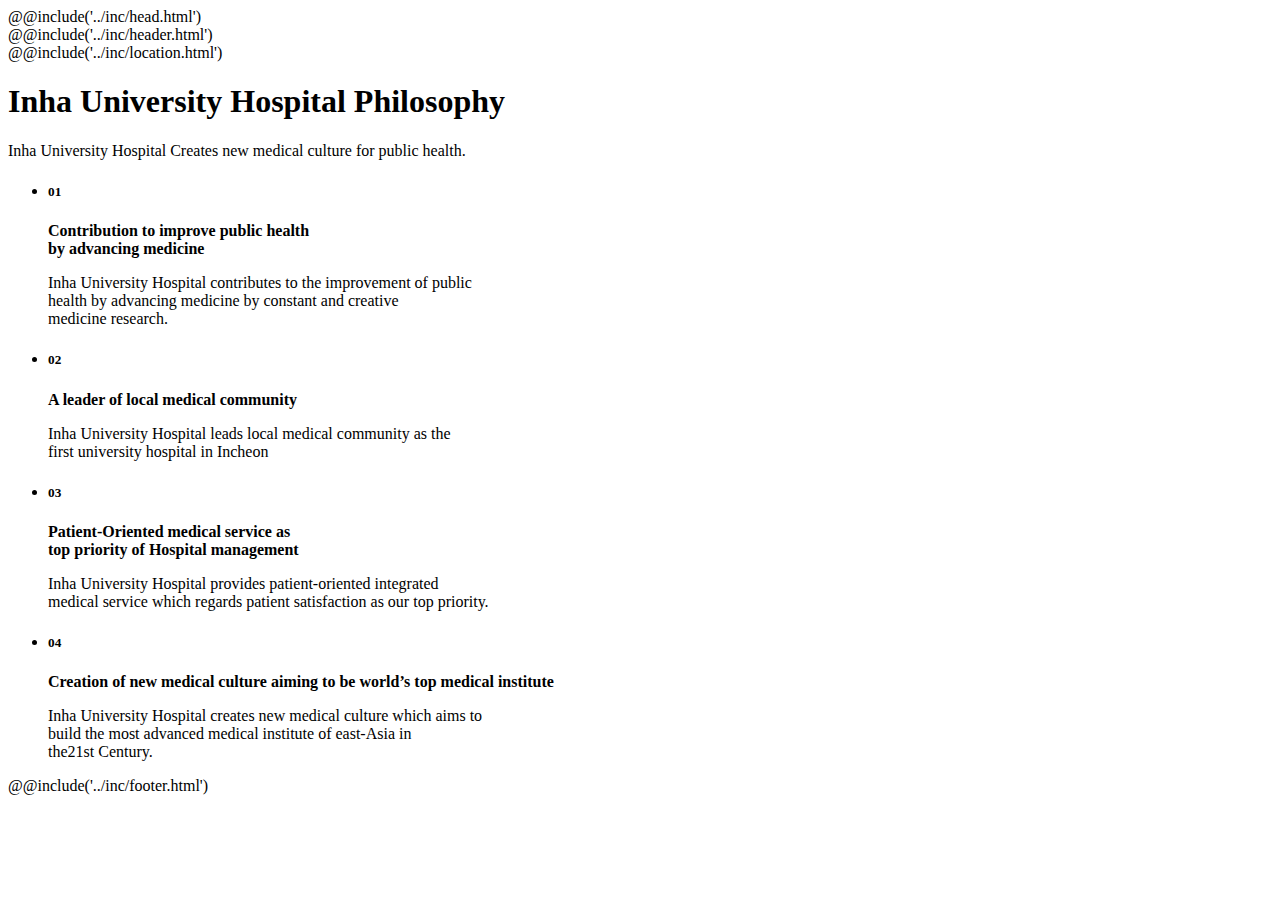
<file: guide/text_box.html>
<!DOCTYPE html>
<html lang="en">
<head>
    @@include('../inc/head.html')
</head>
<body>
	<div id="wrap">
		<!-- header -->
		@@include('../inc/header.html')
		<!--// header -->

		<!-- container s -->
        <div id="container">

			<!-- location -->
			@@include('../inc/location.html')
			<!--// location -->

            <div class="sub_header">
				<h1 class="title-style1">Inha University Hospital Philosophy</h1>
				<p class="text-style1">
					Inha University Hospital Creates new medical culture for public health.
				</p>
            </div>

			<!-- content s -->
			<div class="content">
				<div class="text_box">
					<ul>
						<li>
							<h5>01</h5>
							<strong>Contribution to improve public health<br/>by advancing medicine</strong>
							<p>Inha University Hospital contributes to the improvement of public <br/>health by advancing medicine by constant and creative <br/>medicine research.</p>
						</li>
						<li>
							<h5>02</h5>
							<strong>A leader of local medical community</strong>
							<p>Inha University Hospital leads local medical community as the<br/>first university hospital in Incheon</p>
						</li>
						<li>
							<h5>03</h5>
							<strong>Patient-Oriented medical service as<br/>top priority of Hospital management</strong>
							<p>Inha University Hospital provides patient-oriented integrated<br/>medical service which regards patient satisfaction as our top priority.</p>
						</li>
						<li>
							<h5>04</h5>
							<strong>Creation of new medical culture aiming to be world’s top medical institute</strong>
							<p>Inha University Hospital creates new medical culture which aims to<br/>build the most advanced medical institute of east-Asia in<br/>the21st Century.</p>
						</li>
					</ul>
				</div>
			</div>
	        <!--// content e -->
        </div>
        <!--// container e -->

        <!-- footer -->
		@@include('../inc/footer.html')
        <!--// footer -->
    </div>
</body>
</html>
</file>
<file: css/ui.common.css>
@charset "utf-8";
html,body,button,dl,dt,dd,div,form,fieldset,legend,h1,h2,h3,h4,h5,h6,input,select,textarea,ul,ol,li,p,pre,table,td,th,caption,a,button,address{-webkit-text-size-adjust: 100%; -moz-text-size-adjust: 100%; -ms-text-size-adjust: 100%;}
a,input,select,textarea,button,label{outline:none;-webkit-tap-highlight-color:transparent; -webkit-appearance: none; -moz-appearance: none; appearance: none;border-radius:0; vertical-align:top;}
a{text-decoration:none;}

/* --- wrap --- */
#wrap{min-width:1180px;}

/* --- container---*/
#container{position:relative; min-width:1180px; margin-top:130px; background:#fff;}
#container .content{position:relative; width:1180px; margin:0 auto; padding-bottom:100px;}
#container .sub_header{padding-top:95px; padding-bottom:55px; text-align:center;}
#container .sub_header h1 + p{padding-top:19px;}
#container .sub_header p{line-height:24px;}

/* --- footer --- */
#footer{background:#3d4044; height:93px; color:#fff; font-size:14px; text-align:center;}
#footer .footer_content{padding-top:26px;}
#footer .footer_content ul{overflow:hidden; text-align:center;}
#footer .footer_content ul li{position:relative; display:inline-block;}
#footer .footer_content ul li:before{position:absolute; content:''; width:1px; height:9px; left:7px; top:5px; background:#fff;}
#footer .footer_content ul li + li{padding-left:17px;}
#footer .footer_content ul li a{color:#fff;}
#footer .footer_content p{font-size:13px; color:#aaa; margin-top:4px;}

/* --- header --- */
#header{position:fixed; top:0; height:130px; width:100%; min-width:1180px; background:#0770bb; z-index:11; color:#fff;}
#header .util_wrap{position:relative; height:60px; border-bottom:1px solid #398dc9; box-sizing:border-box;}
#header .util{width:1180px; margin:0 auto; color:#fff;}
#header .util .logo{float:left; margin-top:10px;}
#header .util .logo a{display:block;}
#header .util .util_content{float:right;}
#header .util .util_content .menu{float:left; margin-top:18px;}
#header .util .util_content .menu li{float:left; line-height:26px; font-size:14px;}
#header .util .util_content .menu li a{display:block; color:#fff;}
#header .util .util_content .menu li + li{position:relative; padding-left:23px;}
#header .util .util_content .menu li + li:before{position:absolute; content:''; left:10px; top:50%; margin-top:-1px; width:3px; height:3px; background:#fff; border-radius:50%;}
#header .util .util_content .lang{float:right; margin-left:10px; margin-top:17px; font-size:12px;}
#header .util .util_content a.lang_link{display:block; width:62px; font-family:'NotoB'; color:#fff; padding:2px 0 3px 27px; border:1px solid #fff; border-radius:13px; box-sizing:border-box; background:#0770bb url('../img/common/icon_lang.png') 6px 4px no-repeat;}
#header .util .util_content .lang_menu{display:none; position:absolute; z-index:8;}
#header .util .util_content .lang_menu li{display:block; width:62px; font-family:'NotoB'; color:#fff; font-size:12px; padding:2px 0 3px 0; text-align:center; border:1px solid #fff; border-radius:13px; margin-top:-1px; box-sizing:border-box; background:#0770bb;}
#header .util .util_content .lang_menu li a{color:#fff;}
#header .util .util_content .lang_menu.on{display:block;}
#header .header_content_wrap{position:relative; height:70px; border-bottom:1px solid #398dc9; box-sizing:border-box;}
#header .header_content{position:relative; width:1180px; margin:0 auto;}
#header .btn_menu_wrap{float:left;}
#header .gnb{float:right;}
#header .gnb .gnb_menu > li{position:relative; float:left; padding:0 25px;}
#header .gnb .gnb_menu > li > a{color:#fff; display:block; line-height:70px;}
#header .gnb .gnb_menu > li > .dp2{position:absolute; left:0; width:100%; top:70px; height:0px; text-align:center; overflow:hidden;}
#header .gnb .gnb_menu > li > .dp2 ul{overflow:hidden;}
#header .gnb .gnb_menu > li > .dp2 ul li{display:block;}
#header .gnb .gnb_menu > li > .dp2 ul li a{display:block; font-size:14px; color:#fff; padding:6px 0 7px 0; position:relative; transition-duration:0.3s; letter-spacing:-0.05em}
#header .gnb .gnb_menu > li > .dp2 ul li a:hover{color:#fff;}
#header .gnb .gnb_menu > li:last-child{padding-right:0;}

#header .all_menu{position:relative; float:left; width:70px; height:70px; border-left:1px solid #398dc9; border-right:1px solid #398dc9; box-sizing:border-box;}
#header .hamburger{position:absolute; left:50%; top:50%; margin-left:-12px; margin-top:-9px; width:24px; height:18px; z-index:7;}
#header .hamburger .line{left:0; width:24px; height:2px; background-color: #fff; display: block; margin: 0 0 6px 0; -webkit-transition: all 0.3s ease-in-out; -o-transition: all 0.3s ease-in-out; transition: all 0.3s ease-in-out;}
#header .hamburger:hover{cursor: pointer;}
#header .hamburger:hover .line {background-color:#fff;}
#header .all_menu.open .hamburger{-webkit-transition: all 0.3s ease-in-out;-o-transition: all 0.3s ease-in-out; transition: all 0.3s ease-in-out; -webkit-transition-delay: 0.3s; -o-transition-delay: 0.3s; transition-delay: 0.3s; -webkit-transform: rotate(45deg); -ms-transform: rotate(45deg); -o-transform: rotate(45deg); transform: rotate(45deg);}
#header .all_menu.open .hamburger .line:nth-child(2){width: 0;}
#header .all_menu.open .hamburger .line:nth-child(1),
#header .all_menu.open .hamburger .line:nth-child(3){-webkit-transition-delay: 0.1s; -o-transition-delay: 0.1s; transition-delay: 0.1s;}
#header .all_menu.open .hamburger .line:nth-child(1){-webkit-transform: translateY(9px); -ms-transform: translateY(9px); -o-transform: translateY(9px); transform: translateY(9px);}
#header .all_menu.open .hamburger .line:nth-child(3){-webkit-transform: translateY(-7px) rotate(90deg); -ms-transform: translateY(-7px) rotate(90deg); -o-transform: translateY(-7px) rotate(90deg); transform: translateY(-7px) rotate(90deg);}

/* header-loaction */
.location-wrap{height:61px; background:#f8f8f8; border-bottom:1px solid #eee;}
.location-wrap .common-layout{position:relative;width:1180px;margin:0 auto}
.location-wrap .common-layout{position:relative;z-index:2;}
.btn-home{width:61px;height:61px;border-left:1px solid #eee;border-right:1px solid #eee;background:#f8f8f8;float:left;}
.btn-home:before{content:'';display:inline-block;width:23px;height:22px;background:url(../img/common/icon_location.png) 0 0 no-repeat}
.location-nav-wrap{float:left;font-size:16px;position:relative;border-right:1px solid #eee;}
.location-1{position:relative;line-height:61px;padding-left:20px;padding-right:50px;display:inline-block;min-width:170px;box-sizing:border-box; color:#777;}
.location-1:after{content:'';position:absolute;right:20px;top:50%;margin-top:-3px;display:inline-block;width:10px;height:5px;background:url(../img/common/icon_location.png) -40px 0 no-repeat}
.location-nav{position:absolute;left:0;right:0;top:62px;display:none;padding-bottom:20px;background:#f8f8f8;}
.location-nav li a{;height:37px; line-height:37px; display:block; padding:0 20px; min-width:188px;}

.location-nav-wrap .location-1.active,
.location-nav-wrap .location-1.on{color:#333;}
.location-nav-wrap .location-1.active:after{background-position:-40px -40px;}
.location-nav-wrap .location-1.active +.location-nav{display:inline-block;}

/* ----- 공통 guide ----- */
/* component */
.btn{display:inline-block; border-radius:10px 0 0px 0; min-width:130px; height:45px; font-size:16px; color:#fff; background:#0770bb; font-family:'NotoB';}

/* color */
.color-style1{color:#0770bb !important}
.color-style2{color:#2ca48f !important}
.color-style3{color:#e3751c !important}
.color-style4{color:#777777 !important}

/* component */
.btn-m{height:45px; min-width:130px; padding:0 30px;}
.btn-l{height:60px; min-width:146px; padding:0 40px; font-size:18px;}
.btn.color01{background:#0770bb;}/* blue */
.btn.color02{background:#199da3;}/* mint */
.btn.color03{background: #757a85}/* gray */
.btn.color04{background: #199da3; /* Old browsers */
background: -moz-linear-gradient(-45deg, #199da3 0%, #199da3 31%, #0b79b6 100%); /* FF3.6-15 */
background: -webkit-linear-gradient(-45deg, #199da3 0%,#199da3 31%,#0b79b6 100%); /* Chrome10-25,Safari5.1-6 */
background: linear-gradient(135deg, #199da3 0%,#199da3 31%,#0b79b6 100%); /* W3C, IE10+, FF16+, Chrome26+, Opera12+, Safari7+ */
filter: progid:DXImageTransform.Microsoft.gradient( startColorstr='#199da3', endColorstr='#0b79b6',GradientType=1 ); /* IE6-9 fallback on horizontal gradient */}
.btn.color05{background: #fff; border:1px solid #757a85; color: #757a85  }/* gray */
.btn.color06{background: #199da3; /* Old browsers */
background: -moz-linear-gradient(-45deg, #0b79b6 0%, #0b79b6 31%, #199da3 100%); /* FF3.6-15 */
background: -webkit-linear-gradient(-45deg, #0b79b6 0%,#0b79b6 31%,#199da3 100%); /* Chrome10-25,Safari5.1-6 */
background: linear-gradient(135deg, #0b79b6 0%,#0b79b6 31%,#199da3 100%); /* W3C, IE10+, FF16+, Chrome26+, Opera12+, Safari7+ */
filter: progid:DXImageTransform.Microsoft.gradient( startColorstr='#0b79b6', endColorstr='#199da3',GradientType=1 ); /* IE6-9 fallback on horizontal gradient */}
.btn.download{background: #fff;width:240px;height:70px;font-size:14px;color:#0770bb;border:1px solid #0770bb;font-family: 'NotoR';line-height:20px; margin-right:3px;}
button.more{width:180px; height:40px; background:#fff; border:1px solid #aaa; color:#777; border-radius:20px; margin:0 auto; display:inline-block;}

/* button group */
.btn-wrap{text-align:center;}
.btn-wrap button{margin-left: 8px; cursor: pointer;}
.btn-wrap button:first-child {margin-left: 0px}

/* components */
::-webkit-input-placeholder { /* Edge */color:#777;}
:-ms-input-placeholder { /* Internet Explorer 10-11 */color: #777;}
::placeholder {color: #777;}

input[type=text],
input[type=password]{line-height:normal; border: 1px solid #ddd; font-size: 14px; font-family: 'NotoL'; color: #777; background: #fff; height:38px; padding: 0 15px}
label.hide{position:absolute; left:-10000px; top:auto; width:1px; height:1px; overflow:hidden; }
input[type=text]:disabled,
input[type=password]:disabled{border: 1px solid #eee; color: #777; background: #f8f8f8; }
input[type=text]:focus,
input[type=password]:focus{outline: none; border:1px solid #199da3; font-family:'NotoR'; color: #000;}
textarea{line-height:normal; border: 1px solid #ddd; font-size: 14px; font-family: 'NotoL'; color: #777; background: #fff; height: 200px; padding:10px 20px; box-sizing:border-box;}

.select {position:relative;display:inline-block;z-index:0;}
.select select {z-index:1;}
.select:before {  display:block; position:absolute;content:'';right:40px;top:0px;height:38px;width:20px;margin:1px;background:#fff;z-index:5;}
.select.disabled:before {  background:#f8f8f8;}


select{line-height:normal; border: 1px solid #ddd; font-size: 14px; line-height: 22px; font-family: 'NotoL'; color: #777; background: url(../img/common/icon_components_select_off.png) no-repeat right center; height: 40px; padding: 0 20px; -webkit-appearance: none; -moz-appearance: none; appearance: none; text-align: left; padding-right:40px; border-radius: 0;cursor:pointer;}
select::-ms-expand { display: none;}
select:disabled{ border-color:#eee; color: #777; background: #f8f8f8; }
select:focus{ outline: none; border-color: #199da3;font-family: 'NotoR'; color: #000;background-position: right -40px; background:url(../img/common/icon_components_select_on.png) no-repeat right center }

.input-email, .input-num, .input-add, .input-rrn{text-align: left;}
.input-text{color: #333333; font-size: 16px; letter-spacing: 0; display: inline-block; margin:0 4px; }
.input-email .emil{width: 210px !important;}
.input-email select.emil{width: 180px !important; margin-left: 6px;}
.input-num .phoneNum{width: 123px !important;}
.input-add input[type=text]{width: 400px;vertical-align: middle; }
.input-add .btn {height: 40px; border-radius: 0; vertical-align: middle; font-size: 14px;  font-weight: normal; min-width:88px; position: relative; left: -3px}
.input-add .btn.zip{width:115px !important;}
.input-rrn .rrn{width: 193px !important;}

/* checkbox */
.checkbox{position:relative;display: inline-block;vertical-align: middle;margin-right:10px;}
.checkbox input[type=checkbox]{position:absolute;left:0;top:0;}
.checkbox label{display:inline-block;position:relative;padding-left:35px;min-width:25px;min-height:25px;line-height:25px;color:#777;cursor:pointer;}
.checkbox label:before{content:'';position:absolute;left:0;top:0;display:inline-block;width:25px;height:25px;background:url('../img/common/icon_component.png') -40px 0px;cursor:pointer;z-index:10;}
.checkbox input[type=checkbox]:checked +label:before{background-position: -40px -40px;}
.checkbox input[type=checkbox]:disabled +label:before{background-position: -40px -80px;}
.checkbox input[type=checkbox]:disabled:checked +label:before{background-position: -40px -120px;}

/* checkbox-type2 */
.checkbox-type2{position:relative;display: inline-block;vertical-align: middle;margin-right:10px;}
.checkbox-type2 input[type=checkbox]{position:absolute;left:5px;top:5px;}
.checkbox-type2 label{display:inline-block;position:relative;padding-left:40px;min-width:30px;min-height:30px;line-height:30px;color:#777;}
.checkbox-type2 label:before{content:'';position:absolute;left:0;top:0;display:inline-block;width:30px;height:30px;background:url('../img/common/icon_component.png') 0px 0px;cursor:pointer;z-index:10;}
.checkbox-type2 input[type=checkbox]:checked +label:before{background-position: 0px -40px;}
.checkbox-type2 input[type=checkbox]:disabled +label:before{background-position: 0px -80px;}
.checkbox-type2 input[type=checkbox]:disabled:checked +label:before{background-position: 0px -120px;}

/* radio */
.radio{position:relative;display: inline-block;vertical-align: middle;}
.radio + .radio{margin-left:30px;}
.radio input[type=radio]{position:absolute;left:3px;top:3px;}
.radio label{display:inline-block;position:relative;padding-left:40px;min-width:30px;min-height:25px;line-height:25px;font-size:16px;cursor:pointer;}
.radio label:before{content:'';position:absolute;left:0;top:0;display:inline-block;width:25px;height:25px;background:#fff;cursor:pointer;border:1px solid #ddd;box-sizing:border-box;border-radius:25px;z-index:10;}
.radio input[type=radio]:checked +label:before{border:6px solid #199da3;}
.radio input[type=radio]:disabled +label:before{background: #eee;}

/* switch-radio */
.switch-wrap{position:relative;display:inline-block;vertical-align: middle}
.switch-button{display: inline-block;position: relative;float:left;}
.switch-button input[type=radio]{position: absolute;left:0;top:0;}
.switch-button label{position:relative;border:1px solid #199da3;text-align: center;display: inline-block;float:left;background: #fff;color:#199da3;font-size: 16px;height:40px;width:70px;line-height:40px;cursor: pointer}
.switch-button input[type=radio]:checked +label{background: #199da3;color:#fff;}
.switch-button input[type=radio]:disabled +label{background: #f8f8f8;color:#777;border-color:#eee;}
.switch-button:first-child label{border-radius:3px 0 0 3px; border-right: 0}
.switch-button:last-child label{border-radius:0 3px 3px 0}

/* paging */
.pager{margin-top: 30px}
.page{ margin:0px auto; text-align:center; clear:both;}
.page li,
.page a{display:inline-block; border-right:17px;}
.page span{display: inline-block; border:1px solid #ddd; width:34px; height:34px; font-size:16px; line-height:34px; text-align:center; color:#777; font-family:'NotoL'; border-radius:17px; margin: 0 1px;}
.page span span{display: inline;border:0; width:auto; height:auto;}
.page span:hover span,
.page span:hover,
.page span:focus span,
.page span:focus{color:#000;}
.page span:hover,
.page span:focus{border-color:#199da3 }
.page .active span,
.page .active:hover span,
.page .active:focus span{background-color:#199da3; color:#fff; border-color:#199da3; font-family:'NotoB';}
.page a.jump span{cursor:pointer; line-height:3200px;overflow-x:hidden;overflow-y:hidden;background: url(../img/common/icon_components.png) no-repeat #fff;}
.page a.first span{background-position:10px 11px; }
.page a.prev span{background-position:-11px 11px;  margin-right:15px;}
.page a.next span{background-position:-30px 11px; margin-left:15px;}
.page a.last span{background-position:-51px 11px;}

/* hidding */
.offscreen{position:absolute; left:-10000px; top:auto; width:1px; height:1px; overflow:hidden;}

/* text */
.title-style1{font-family:'NotoB'; font-size:40px; color:#000; font-weight:normal; position:relative; line-height:100%;}
.title-style2{font-family: 'NotoB'; font-size: 30px; color: #000;font-weight: normal; }
.title-style3{font-family: 'NotoB'; font-size: 24px; color: #000;font-weight: normal; }
.title-style4{font-family: 'NotoB'; font-size: 20px; color: #000;font-weight: normal; }
.text-style1{font-family:'NotoR'; font-size:18px; color:#000; font-weight:normal; line-height:100%;}
.text-style2{font-family: 'NotoR'; font-size: 16px; color: #333;font-weight: normal;}
.text-style3{font-family: 'NotoR'; font-size: 14px; color: #0770bb;font-weight: normal;}
.text-style4{font-family: 'NotoR'; font-size: 14px; color: #777;font-weight: normal;}
.text-style5{font-family: 'NotoR'; font-size: 18px; color: #777;font-weight: normal;}
.text-style6{font-family: 'NotoR'; font-size: 16px; color: #000;font-weight: normal; line-height: 22px}
.text-nec{vertical-align: bottom; color: #199da3; font-size: 14px;font-family: 'NotoKrR'; float: right; display: inline-block; position: relative;top: 5px; }
.text-style1.lineH{line-height: 24px;}
.text-style2.lineH{line-height: 24px;}

.tab{text-align:center;}
.tab ul{display:block; overflow:hidden; margin:0 auto; width:100%;}
.tab ul li{display:table-cell; width:20%; vertical-align:middle;}
.tab ul li:first-child a{border-left:1px solid #ddd;}
.tab ul li a{display:table-cell; width:236px; text-align:center; border-right:1px solid #ddd; border-top:1px solid #ddd; border-bottom:1px solid #e1e1e1; height:53px; color:#333; font-size:14px; vertical-align:middle;}
.tab ul li.active a{background-color:#0770bb; color:#fff; border-color:#0770bb; font-family:'NotoB';}

/* table */
.table {border-collapse:collapse !important;  table-layout: fixed; width: 100%}
.table th{font-size:16px; font-family:'NotoB'; color:#000; padding: 0 10px; text-align:center; background-color:#f6f6f6; height:72px; border-right:0; border-left:1px solid #eee; border-top:1px solid #ddd; border-bottom:1px solid #ddd;}
.table th:first-child, .table td:first-child{border-left:0;}
.table th.line{border-right: 1px solid #ddd;}
.table td{font-size:14px; text-align:center; color:#777; padding:0 20px; border-right:0; border-left:1px solid #eee; border-bottom:1px solid #eee; border-top:0; background-color:#fff; height:69px;}
.table td.line{border-left:1px solid #eee !important;}
.table td.ta_l{padding:0 30px;}

.info-text{font-size:14px; margin-top:10px; position:relative; line-height:16px; color:#777;}

/* table - table-type1 */
.table.table-type1 tbody th{border-top: 0; border-bottom: 1px solid #eee;}
.table.table-type1 tbody th:first-child{ border-right: 1px solid #ddd;}
.table.table-type1 thead tr:first-child th{border-top: 2px solid #bbb;}

/* table -  table-type2 */
.table.table-type2{border-collapse:collapse !important;}
.table.table-type2 th{ border-right:0; border-left:0 ; border:0; border-bottom: 1px solid #eee;height: 60px;}
.table.table-type2 td{line-height: 20px; word-break: keep-all; padding: 10px 20px ;}
.table.table-type2.textL td{text-align: left;}
.table.table-type2 tr:first-child td,
.table.table-type2 tr:first-child th{border-left: 0; border-top: 2px solid #bbb;}
.table.table-type2 td:nth-child(2){border-left: 0}
.table.table-type2 td.acc{color:#333;}
.table.table-type2 ul li{font-size: 14px;}

/* table - table-type3 */
.table-type3{border-top:2px solid #bbbbbb; margin-top: 15px;}

.table-type3 th{width:200px; border:1px solid #eeeeee; text-align:left; padding-left:30px; border-right:0; border-left:0; background: #fff; height:60px; font-family:'NotoR'; font-weight:normal;}
.table-type3 th .acc{color: #199da3; margin-left:2px; position: relative;top: 4px; }
.table-type3 td{text-align:left; border-left:0; border-right:0; border-left:0; padding:30px 160px 30px 0; line-height:24px; height:64px; box-sizing:border-box; color:#333;}
.table-type3.height td{padding:20px 0;}
.table-type3 .info-text{font-size:14px; margin-top:10px; position:relative; line-height:16px; color:#777;}
.table-type3 .info-text span{display: inline-block; margin-right: 3px; position: absolute; top: 3px; left:0;}
.table-type3 .btn{ height: 40px; border-radius: 0; vertical-align: top; font-size: 14px;  font-weight: normal; min-width:88px; position: relative; left: -3px}
.table-type3 input[type=text],
.table-type3 input[type=password],
.table-type3 select{width:400px; vertical-align:middle; box-sizing:border-box;}
.table-type3 #name:disabled{background:#fff; border: 0 ; font-size: 16px; color: #777777; padding: 0; height: 30px;}
.table-type3 .check-list{ margin-top: 30px; }
.table-type3 .check-list:after { display: block; content: ""; }
.table-type3 .check-list li{ float: left; width: 245px; height: 45px}
.table-type3 .wide{width: 950px !important;}

.table-type3 .input_wrap{display:inline-block;}
.table-type3 .input_wrap:nth-child(2n){margin-left:15px;}
.table-type3 .input_wrap:nth-child(2){margin-top:0 !important;}
.table-type3 .input_wrap + .input_wrap{margin-top:15px;}
.table-type3 .input_wrap .input_tit{line-height:16px; margin-bottom:10px;}
.table-type3 .input_wrap .input_tit span{float:right; color:#0770bb;}
.table-type3 .input_wrap.w100{width:100%;}
.table-type3 .input_wrap.w100 input,
.table-type3 .input_wrap.w100 textarea{width:100%;}
.table-type3 .radio + .input_wrap{margin-left:0; margin-top:30px;}
.table-type3 .input_wrap .radio + input{margin-left:30px;}

/* accordion */
.accordion_list{border-top:2px solid #bbb;}
.accordion_list ul li .title{position:relative; display:table; width:100%; background:#fff; height:74px; padding:0 77px 0 30px; cursor:pointer; box-sizing:border-box;}
.accordion_list ul li .title:after{position:absolute; content:''; top:50%; margin-top:-5px; right:30px; width:17px; height:10px; background:url('../img/common/icon_arrows.png') no-repeat; background-size:100%; transition-duration:0.4s;}
.accordion_list ul li .title.on:after{transform:rotate(180deg);}
.accordion_list ul li .title p{display:table-cell; vertical-align:middle; font-size:20px; font-family:'NotoB';}
.accordion_list ul li .cont{height:0; overflow:hidden; position:relative; background:#f6f6f6; border-top:1px solid #eee;}
.accordion_list ul li .cont .view{padding:44px 30px; border-bottom:1px solid #ddd; box-sizing:border-box;}
.accordion_list ul li .cont .view > ul > li{overflow:hidden;}
.accordion_list ul li .cont .view > ul > li + li{margin-top:17px;}
.accordion_list ul li .cont .view > ul > li > strong{float:left; font-size:18px; line-height:25px;}
.accordion_list ul li .cont .view > ul > li > ul{margin-left:170px;}
.accordion_list ul li .cont .view > ul > li > ul > li{position:relative; padding-left:14px; line-height:25px; font-size:16px; color:#777;}
.accordion_list ul li .cont .view > ul > li > ul > li:before{position:absolute; content:''; left:0; top:50%; margin-top:-2px; width:4px; height:4px; background:#aaa;}
.accordion_list ul li .cont .view > ul > li > ul > li + li{margin-top:2px;}

/* box */
.box_list ul{overflow:hidden; margin-top:-20px; margin-left:-20px;}
.box_list ul li{float:left; width:580px; height:260px; padding:29px; border:1px solid #ddd; box-sizing:border-box; margin-top:20px; margin-left:20px;}
.box_list ul li .img_wrap{float:left; width:200px; height:200px; overflow:hidden;}
.box_list ul li .img_wrap img{width:100%; height:100%;}
.box_list ul li .cont{margin-left:230px;}
.box_list ul li .cont > strong{display:block; font-family:'NotoB'; font-size:20px; margin-bottom:5px; line-height:100%;}
.box_list ul li .cont > p{font-size:14px; line-height:20px; letter-spacing:-0.02em;}
.box_list ul li .cont .txt01{color:#777; margin-bottom:20px;}
.box_list ul li .cont .txt02{font-family:'NotoB'; font-size:16px; color:#333; margin-bottom:6px;}
.box_list ul li .cont .txt03{color:#777; margin-bottom:1px;}
.box_list ul li.box_wide{width:1180px; height:340px;}
.box_list ul li.box_wide .img_wrap{width:280px; height:280px;}
.box_list ul li.box_wide .cont {margin-left:310px;}
.box_list ul li.box_wide .cont > strong{font-size:30px; margin-bottom:8px; line-height:100%;}
.box_list ul li.box_wide .cont > p{font-size:16px; line-height:22px;}
.box_list ul li.box_wide .cont .txt02{font-family:'NotoB'; font-size:20px;}
.box_list ul li.box_wide .cont .txt03{margin-bottom:0;}
.box_list ul li.box_wide .cont .txt04{color:#777; font-size:14px; margin-top:18px; line-height:20px;}
.profile_txt{margin:50px 0;}
.profile_txt p{line-height:25px; color:#333;}

/* contact */
.contact_list ul{overflow:hidden;}
.contact_list ul li{float:left; width:380px; height:272px; padding:27px 10px 27px 29px; border:1px solid #ddd; box-sizing:border-box;}
.contact_list ul li + li{margin-left:20px;}
.contact_list ul li strong{display:block; font-family:'NotoB'; font-size:24px; margin-bottom:30px;}
.contact_list ul li dl{overflow:hidden;}
.contact_list ul li dl + dl{margin-top:15px;}
.contact_list ul li dt{float:left;}
.contact_list ul li dd{margin-left:75px; line-height:45px; letter-spacing:-0.02em;}
.contact_list ul li .icon{display:block; width:45px; height:45px; border-radius:50%; overflow:hidden; text-indent:-9999px; background:#eee url('../img/common/icon_contact.png') no-repeat;}
.contact_list ul li .icon02{background-position:-45px 0;}
.contact_list ul li .icon03{background-position:-90px 0;}

/* contact02 */
.contact_box ul{overflow:hidden;}
.contact_box ul li{position:relative; float:left; width:580px; height:140px; box-sizing:border-box; color:#fff;}
.contact_box ul li + li{margin-left:20px;}
.contact_box ul li:before{position:absolute; content:''; left:30px; top:30px; width:80px; height:80px; background:url('../img/common/icon_contact02.png') 0 0 no-repeat;}
.contact_box ul li.time{background:#0770bb; padding:34px 30px 30px 140px;}
.contact_box ul li.time:before{background:url('../img/common/icon_contact02.png') 0 0 no-repeat;}
.contact_box ul li.time strong{margin-bottom:9px;}
.contact_box ul li.contact{background:#199da3; padding:24px 30px 30px 140px;}
.contact_box ul li.contact:before{background:url('../img/common/icon_contact02.png') 0 0 no-repeat; background-position:-80px 0;}
.contact_box ul li strong{display:block; font-family:'NotoB'; font-size:22px; margin-bottom:13px;}
.contact_box ul li dl{overflow:hidden;}
.contact_box ul li dt{float:left; font-family:'NotoB';}
.contact_box ul li dd{margin-left:80px;}
.contact_box ul li p{line-height:22px;}

/* text box */
.text_box ul{overflow:hidden; margin-top:-20px;}
.text_box ul li{float:left; width:580px; height:210px; padding:27px 10px 27px 29px; border:1px solid #ddd; box-sizing:border-box; margin-top:20px; letter-spacing:-0.02em;}
.text_box ul li:nth-child(2n){margin-left:20px;}
.text_box ul li > h5{color:#199da3; font-family:'NotoB'; font-size:20px; margin-bottom:23px;}
.text_box ul li > strong{display:block; font-family:'NotoB'; font-size:18px; line-height:22px; margin-bottom:6px;}
.text_box ul li > p{color:#777; line-height:22px;}
</file>
